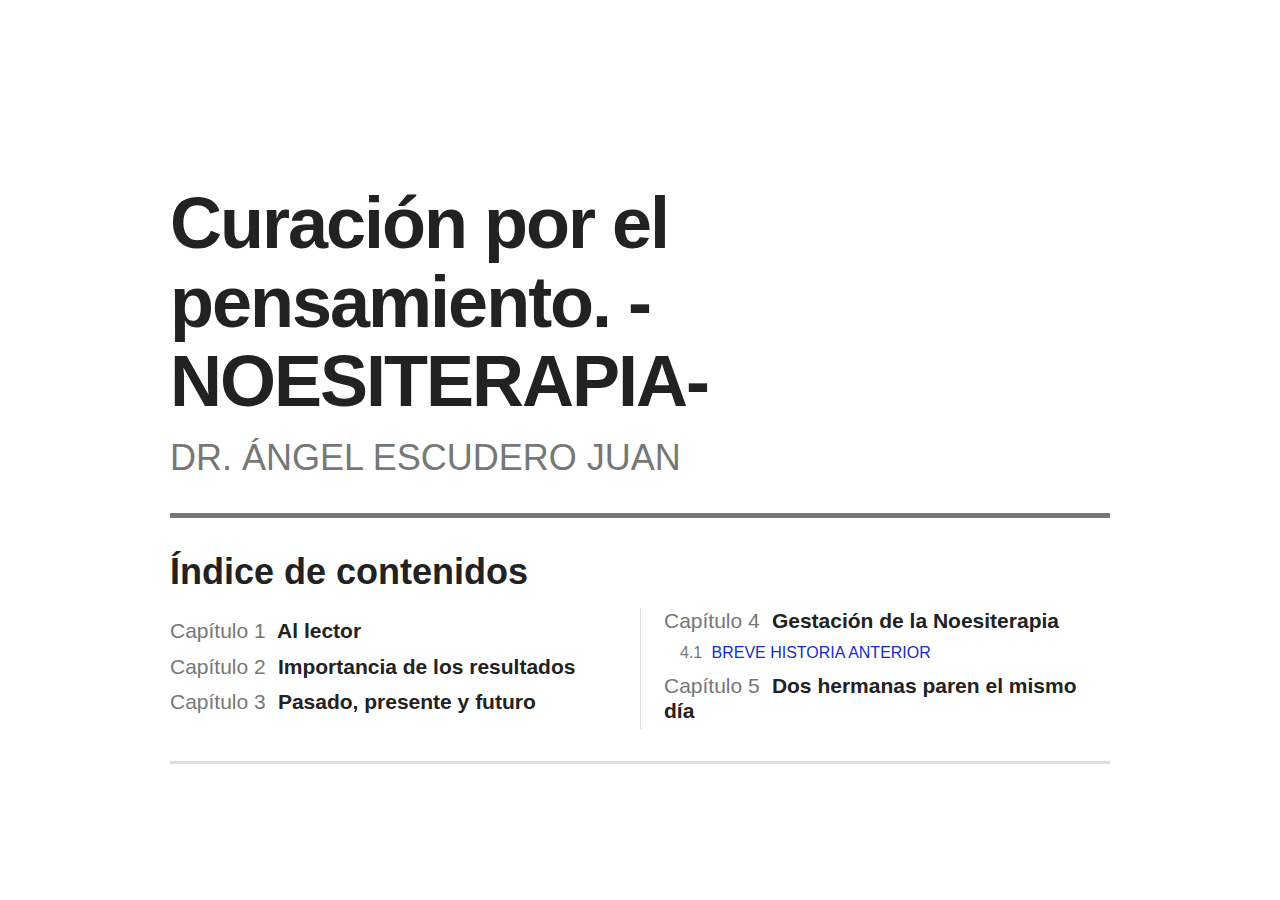
<file: index.html>
<!doctype html>
<html lang="es">
<head>
    <meta http-equiv="Content-Type" content="text/html; charset=utf-8">
    <meta name="author" content="DR. ÁNGEL ESCUDERO JUAN" />
    <meta name="date" content="30/01/2019"/>
    <meta name="generator" content="easybook 4.8"/>

    <title>  Curación por el pensamiento. -NOESITERAPIA-</title>

    <link rel="stylesheet" href="./css/easybook.css" />

</head>

<body class="index"><div class="container">

<div class="item item:cover">
    <h1>Curación por el pensamiento. -NOESITERAPIA-</h1>
    <h2>DR. ÁNGEL ESCUDERO JUAN</h2>
</div>

<div class="item item:toc">

<h1>Índice de contenidos</h1>

<ul>
            
                                            <li class="chapter level-1">
                    <span>Capítulo 1</span>
                                        <a href="./capitulo-1.html">Al lector</a>
                                    </li>
                        
        
                                            <li class="chapter level-1">
                    <span>Capítulo 2</span>
                                        <a href="./capitulo-2.html">Importancia de los resultados</a>
                                    </li>
                        
        
                                            <li class="chapter level-1">
                    <span>Capítulo 3</span>
                                        <a href="./capitulo-3.html">Pasado, presente y futuro</a>
                                    </li>
                        
        
                                            <li class="chapter level-1">
                    <span>Capítulo 4</span>
                                        <a href="./capitulo-4.html">Gestación de la Noesiterapia</a>
                                    </li>
                                                <li class="chapter level-2">
                    <span>4.1</span>
                                        <a href="./capitulo-4.html#breve-historia-anterior">BREVE HISTORIA ANTERIOR</a>
                                    </li>
                        
        
                                            <li class="chapter level-1">
                    <span>Capítulo 5</span>
                                        <a href="./capitulo-5.html">Dos hermanas paren el mismo día</a>
                                    </li>
                        
    </ul>

</div>



</div></body>
</html>
</file>
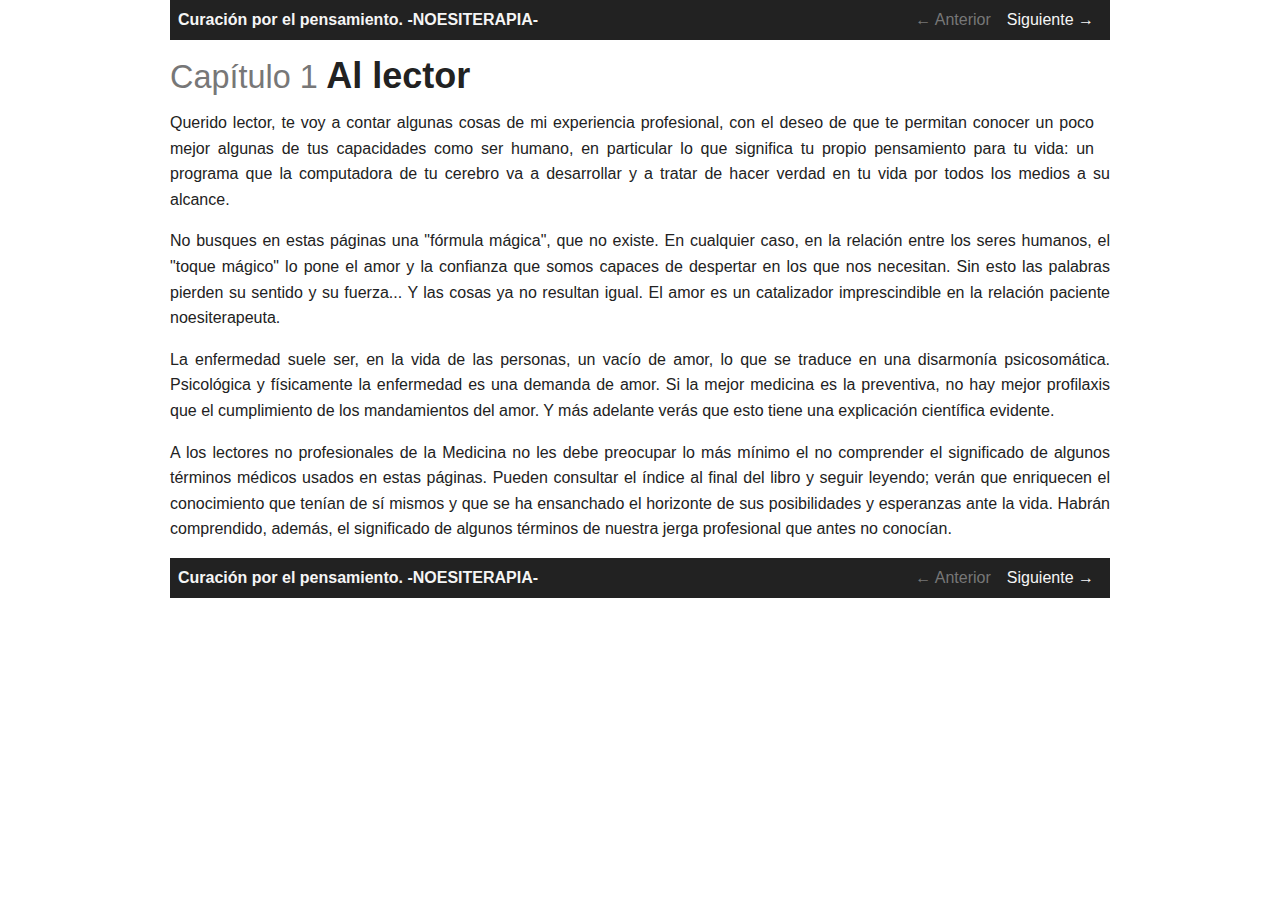
<file: capitulo-1.html>
<!doctype html>
<html lang="es">
<head>
    <meta http-equiv="Content-Type" content="text/html; charset=utf-8">
    <meta name="author" content="DR. ÁNGEL ESCUDERO JUAN" />
    <meta name="date" content="30/01/2019"/>
    <meta name="generator" content="easybook 4.8"/>

    <title>Al lector | Curación por el pensamiento. -NOESITERAPIA-</title>

    <link rel="stylesheet" href="./css/easybook.css" />

</head>

<body class="item item:chapter"><div class="container">


<ul class="chunk_nav">
    <li class="index"><a href="./index.html">Curación por el pensamiento. -NOESITERAPIA-</a></li>

    <li class="nav">
        <div class="previous">
                            <span>&larr;</span> Anterior
                    </div>

        <div class="next">
                            <a href="./capitulo-2.html">Siguiente <span>&rarr;</span></a>
                    </div>
    </li>
</ul>


<h1 id="capitulo-1"><span>Capítulo 1</span> Al lector</h1>

<ul id="chunk_toc">
            <li class="level-1">
            <span></span>
            <a href="#al-lector">Al lector</a>
        </li>
    </ul>

<p>Querido lector, te voy a contar algunas cosas de mi experiencia
profesional, con el deseo de que te permitan conocer un poco mejor
algunas de tus capacidades como ser humano, en particular lo que
significa tu propio pensamiento para tu vida: un programa que la
computadora de tu cerebro va a desarrollar y a tratar de hacer verdad
en tu vida por todos los medios a su alcance.</p>

<p>No busques en estas páginas una "fórmula mágica", que no existe. En
cualquier caso, en la relación entre los seres humanos, el "toque
mágico" lo pone el amor y la confianza que somos capaces de
despertar en los que nos necesitan. Sin esto las palabras pierden su
sentido y su fuerza... Y las cosas ya no resultan igual.
El amor es un catalizador imprescindible en la relación paciente
noesiterapeuta.</p>

<p>La enfermedad suele ser, en la vida de las personas, un vacío de
amor, lo que se traduce en una disarmonía psicosomática.
Psicológica y físicamente la enfermedad es una demanda de amor.
Si la mejor medicina es la preventiva, no hay mejor profilaxis que el
cumplimiento de los mandamientos del amor. Y más adelante verás
que esto tiene una explicación científica evidente.</p>

<p>A los lectores no profesionales de la Medicina no les debe preocupar lo
más mínimo el no comprender el significado de algunos términos
médicos usados en estas páginas. Pueden consultar el índice al final del
libro y seguir leyendo; verán que enriquecen el conocimiento que
tenían de sí mismos y que se ha ensanchado el horizonte de sus
posibilidades y esperanzas ante la vida. Habrán comprendido, además,
el significado de algunos términos de nuestra jerga profesional que
antes no conocían.</p>


<ul class="chunk_nav">
    <li class="index"><a href="./index.html">Curación por el pensamiento. -NOESITERAPIA-</a></li>

    <li class="nav">
        <div class="previous">
                            <span>&larr;</span> Anterior
                    </div>

        <div class="next">
                            <a href="./capitulo-2.html">Siguiente <span>&rarr;</span></a>
                    </div>
    </li>
</ul>


</div></body>
</html>
</file>
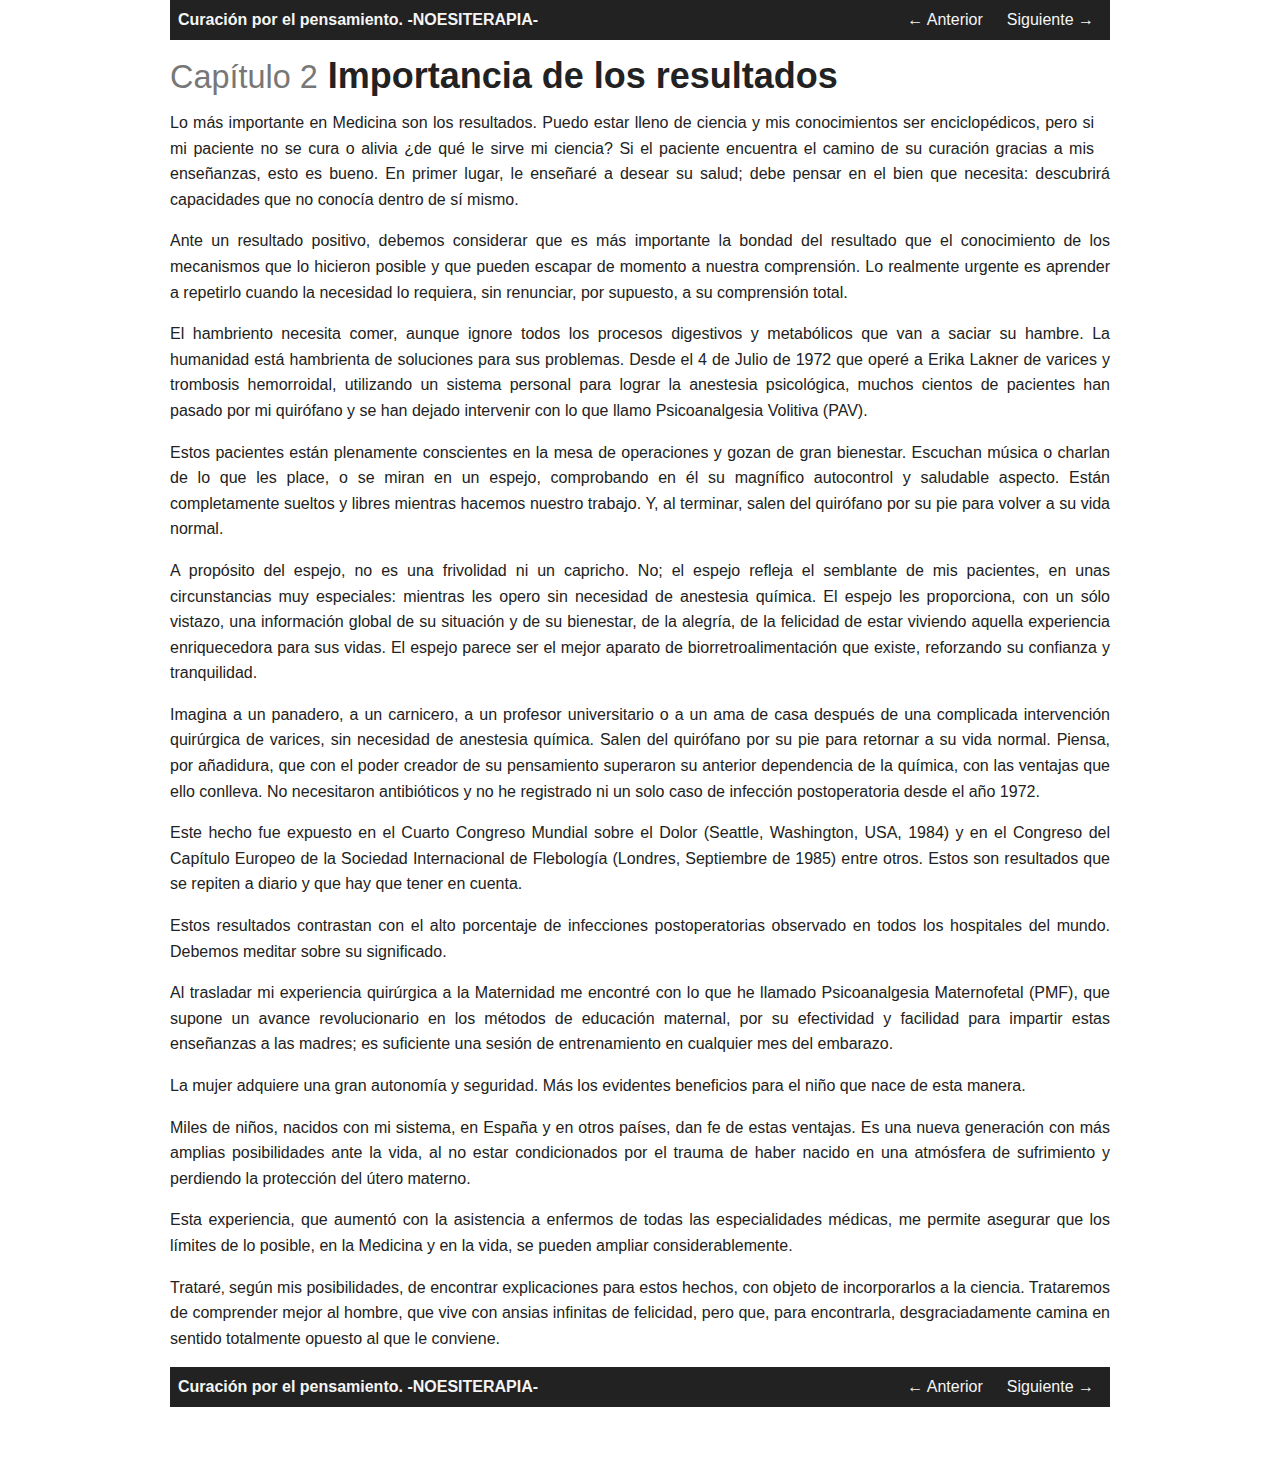
<file: capitulo-2.html>
<!doctype html>
<html lang="es">
<head>
    <meta http-equiv="Content-Type" content="text/html; charset=utf-8">
    <meta name="author" content="DR. ÁNGEL ESCUDERO JUAN" />
    <meta name="date" content="30/01/2019"/>
    <meta name="generator" content="easybook 4.8"/>

    <title>Importancia de los resultados | Curación por el pensamiento. -NOESITERAPIA-</title>

    <link rel="stylesheet" href="./css/easybook.css" />

</head>

<body class="item item:chapter"><div class="container">


<ul class="chunk_nav">
    <li class="index"><a href="./index.html">Curación por el pensamiento. -NOESITERAPIA-</a></li>

    <li class="nav">
        <div class="previous">
                            <a href="./capitulo-1.html"><span>&larr;</span> Anterior</a>
                    </div>

        <div class="next">
                            <a href="./capitulo-3.html">Siguiente <span>&rarr;</span></a>
                    </div>
    </li>
</ul>


<h1 id="capitulo-2"><span>Capítulo 2</span> Importancia de los resultados</h1>

<ul id="chunk_toc">
            <li class="level-1">
            <span></span>
            <a href="#importancia-de-los-resultados">Importancia de los resultados</a>
        </li>
    </ul>

<p>Lo más importante en Medicina son los resultados. Puedo estar lleno
de ciencia y mis conocimientos ser enciclopédicos, pero si mi paciente
no se cura o alivia ¿de qué le sirve mi ciencia?
Si el paciente encuentra el camino de su curación gracias a mis
enseñanzas, esto es bueno.
En primer lugar, le enseñaré a desear su salud; debe pensar en el bien
que necesita: descubrirá capacidades que no conocía dentro de sí
mismo.</p>

<p>Ante un resultado positivo, debemos considerar que es más importante
la bondad del resultado que el conocimiento de los mecanismos que lo
hicieron posible y que pueden escapar de momento a nuestra
comprensión. Lo realmente urgente es aprender a repetirlo cuando la
necesidad lo requiera, sin renunciar, por supuesto, a su comprensión
total.</p>

<p>El hambriento necesita comer, aunque ignore todos los procesos
digestivos y metabólicos que van a saciar su hambre.
La humanidad está hambrienta de soluciones para sus problemas.
Desde el 4 de Julio de 1972 que operé a Erika Lakner de varices y
trombosis hemorroidal, utilizando un sistema personal para lograr la
anestesia psicológica, muchos cientos de pacientes han pasado por mi
quirófano y se han dejado intervenir con lo que llamo Psicoanalgesia
Volitiva (PAV).</p>

<p>Estos pacientes están plenamente conscientes en la mesa de
operaciones y gozan de gran bienestar. Escuchan música o charlan de
lo que les place, o se miran en un espejo, comprobando en él su
magnífico autocontrol y saludable aspecto. Están completamente
sueltos y libres mientras hacemos nuestro trabajo. Y, al terminar, salen
del quirófano por su pie para volver a su vida normal.</p>

<p>A propósito del espejo, no es una frivolidad ni un capricho. No; el
espejo refleja el semblante de mis pacientes, en unas circunstancias
muy especiales: mientras les opero sin necesidad de anestesia química.
El espejo les proporciona, con un sólo vistazo, una información global
de su situación y de su bienestar, de la alegría, de la felicidad de estar
viviendo aquella experiencia enriquecedora para sus vidas. El espejo
parece ser el mejor aparato de biorretroalimentación que existe,
reforzando su confianza y tranquilidad.</p>

<p>Imagina a un panadero, a un carnicero, a un profesor universitario o a
un ama de casa después de una complicada intervención quirúrgica de
varices, sin necesidad de anestesia química. Salen del quirófano por
su pie para retornar a su vida normal. Piensa, por añadidura, que con
el poder creador de su pensamiento superaron su anterior dependencia
de la química, con las ventajas que ello conlleva. No necesitaron
antibióticos y no he registrado ni un solo caso de infección
postoperatoria desde el año 1972.</p>

<p>Este hecho fue expuesto en el Cuarto Congreso Mundial sobre el
Dolor (Seattle, Washington, USA, 1984) y en el Congreso del
Capítulo Europeo de la Sociedad Internacional de Flebología
(Londres, Septiembre de 1985) entre otros. Estos son resultados que
se repiten a diario y que hay que tener en cuenta.</p>

<p>Estos resultados contrastan con el alto porcentaje de infecciones
postoperatorias observado en todos los hospitales del mundo.
Debemos meditar sobre su significado.</p>

<p>Al trasladar mi experiencia quirúrgica a la Maternidad me encontré
con lo que he llamado Psicoanalgesia Maternofetal (PMF), que
supone un avance revolucionario en los métodos de educación
maternal, por su efectividad y facilidad para impartir estas enseñanzas
a las madres; es suficiente una sesión de entrenamiento en cualquier
mes del embarazo.</p>

<p>La mujer adquiere una gran autonomía y seguridad. Más los evidentes
beneficios para el niño que nace de esta manera.</p>

<p>Miles de niños, nacidos con mi sistema, en España y en otros países,
dan fe de estas ventajas. Es una nueva generación con más amplias
posibilidades ante la vida, al no estar condicionados por el trauma de
haber nacido en una atmósfera de sufrimiento y perdiendo la
protección del útero materno.</p>

<p>Esta experiencia, que aumentó con la asistencia a enfermos de todas
las especialidades médicas, me permite asegurar que los límites de lo
posible, en la Medicina y en la vida, se pueden ampliar
considerablemente.</p>

<p>Trataré‚ según mis posibilidades, de encontrar explicaciones para
estos hechos, con objeto de incorporarlos a la ciencia. Trataremos de
comprender mejor al hombre, que vive con ansias infinitas de
felicidad, pero que, para encontrarla, desgraciadamente camina en
sentido totalmente opuesto al que le conviene.</p>


<ul class="chunk_nav">
    <li class="index"><a href="./index.html">Curación por el pensamiento. -NOESITERAPIA-</a></li>

    <li class="nav">
        <div class="previous">
                            <a href="./capitulo-1.html"><span>&larr;</span> Anterior</a>
                    </div>

        <div class="next">
                            <a href="./capitulo-3.html">Siguiente <span>&rarr;</span></a>
                    </div>
    </li>
</ul>


</div></body>
</html>
</file>
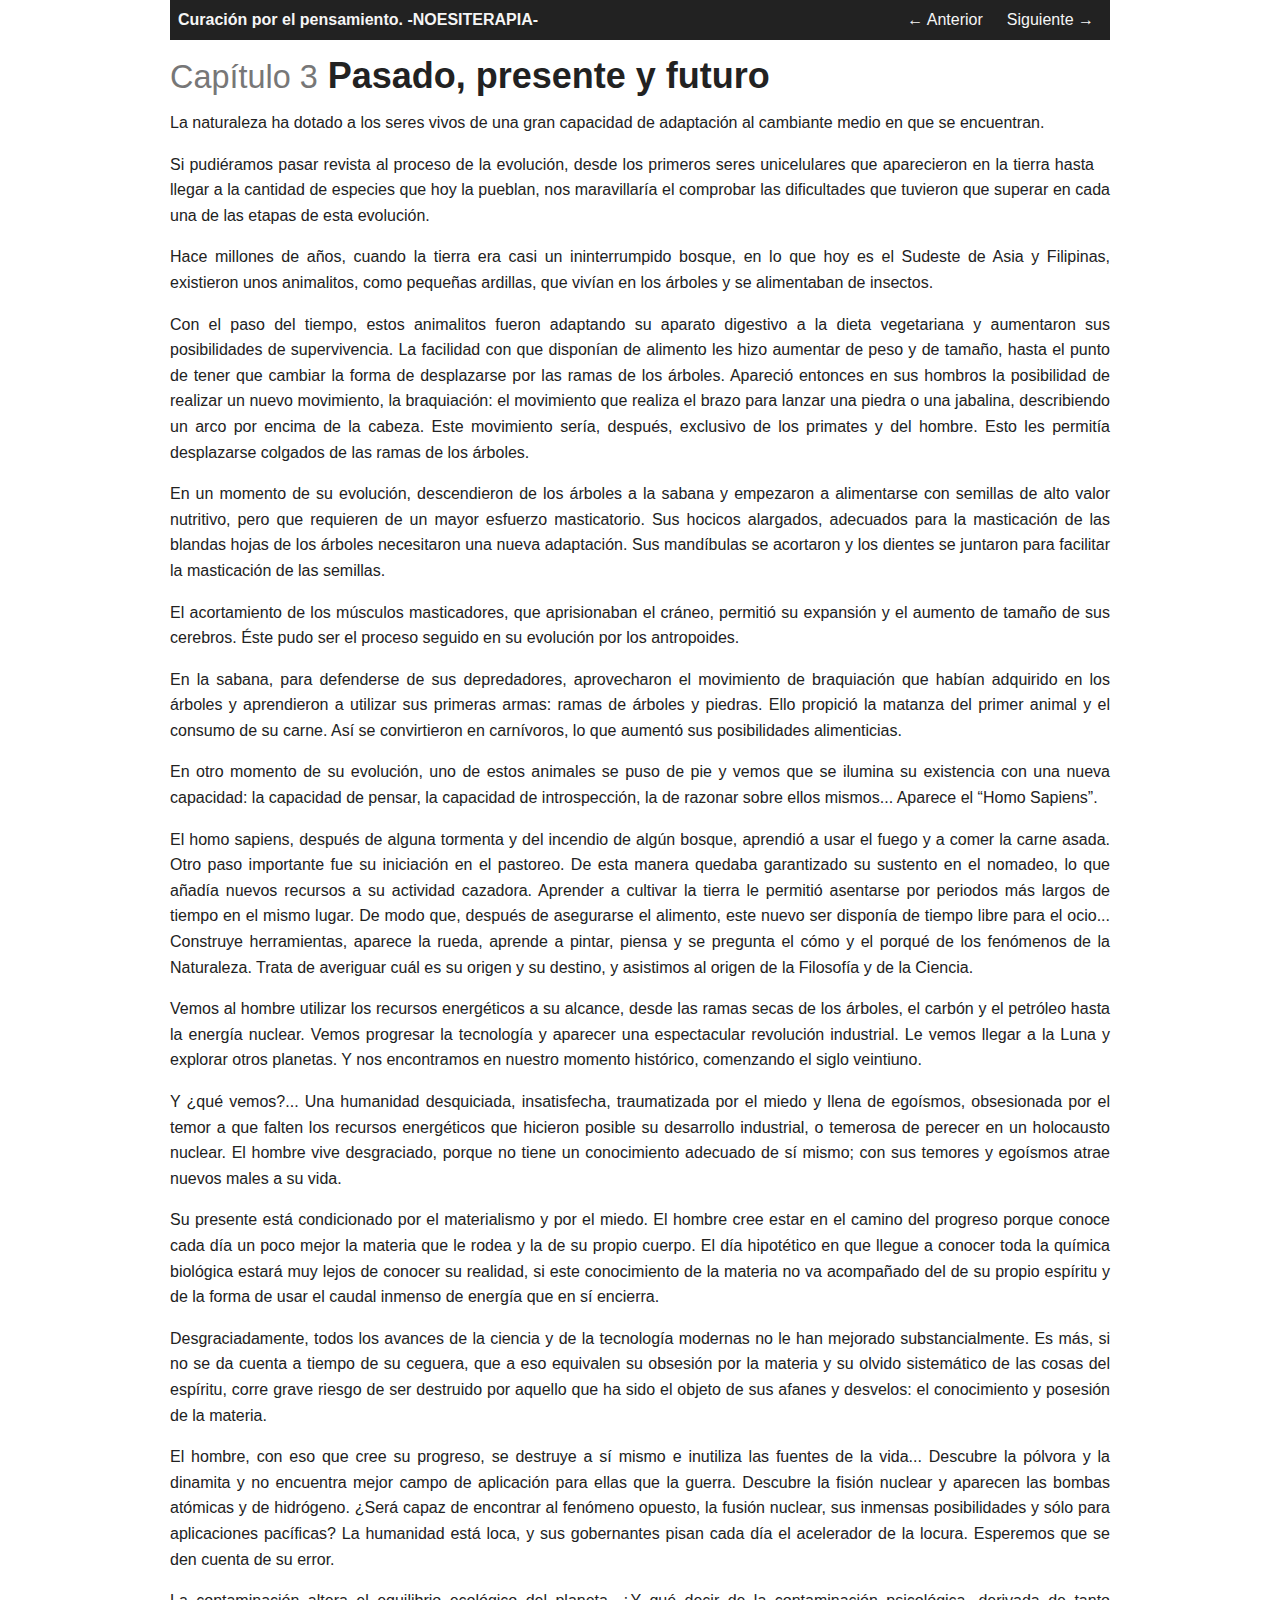
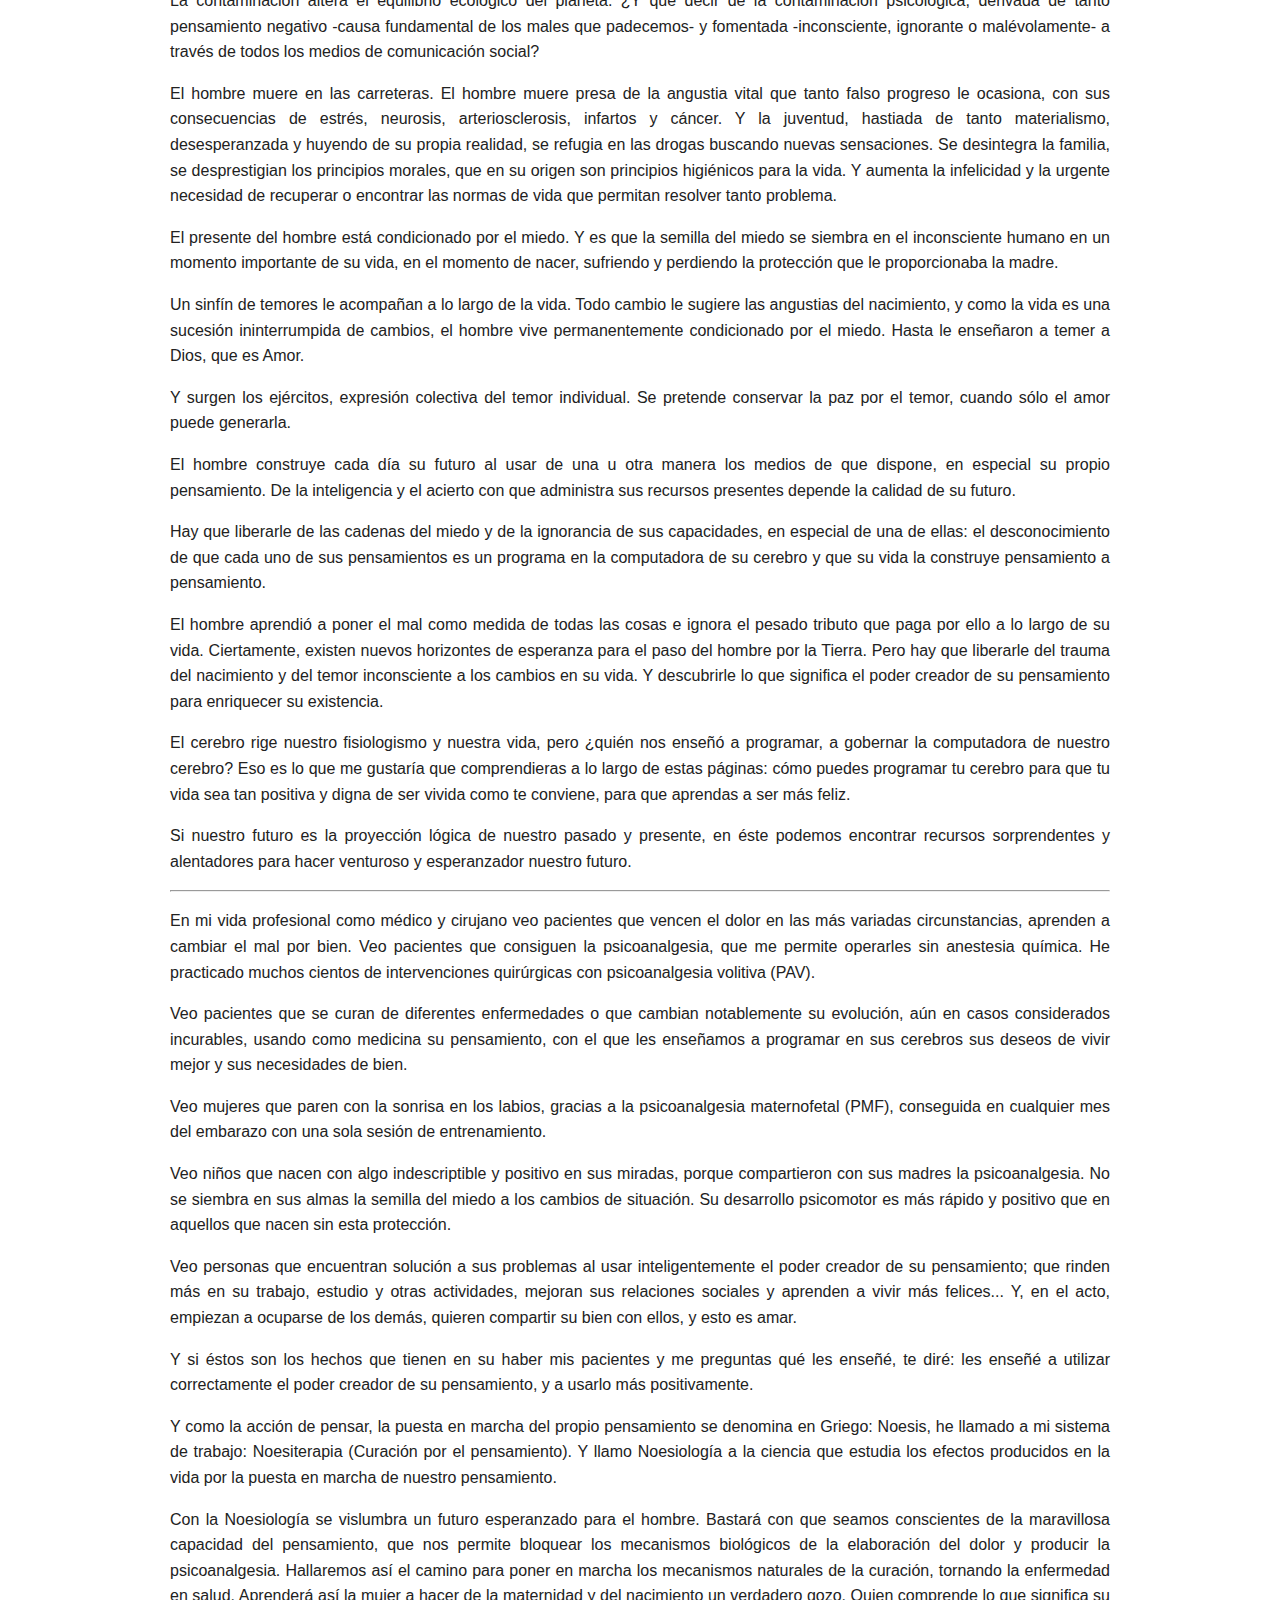
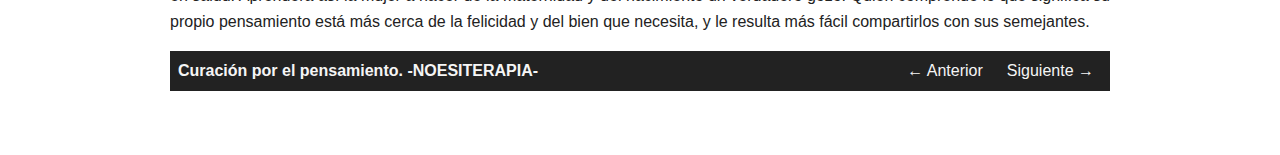
<file: capitulo-3.html>
<!doctype html>
<html lang="es">
<head>
    <meta http-equiv="Content-Type" content="text/html; charset=utf-8">
    <meta name="author" content="DR. ÁNGEL ESCUDERO JUAN" />
    <meta name="date" content="30/01/2019"/>
    <meta name="generator" content="easybook 4.8"/>

    <title>Pasado, presente y futuro | Curación por el pensamiento. -NOESITERAPIA-</title>

    <link rel="stylesheet" href="./css/easybook.css" />

</head>

<body class="item item:chapter"><div class="container">


<ul class="chunk_nav">
    <li class="index"><a href="./index.html">Curación por el pensamiento. -NOESITERAPIA-</a></li>

    <li class="nav">
        <div class="previous">
                            <a href="./capitulo-2.html"><span>&larr;</span> Anterior</a>
                    </div>

        <div class="next">
                            <a href="./capitulo-4.html">Siguiente <span>&rarr;</span></a>
                    </div>
    </li>
</ul>


<h1 id="capitulo-3"><span>Capítulo 3</span> Pasado, presente y futuro</h1>

<ul id="chunk_toc">
            <li class="level-1">
            <span></span>
            <a href="#pasado-presente-y-futuro">Pasado, presente y futuro</a>
        </li>
    </ul>

<p>La naturaleza ha dotado a los seres vivos de una gran capacidad de
adaptación al cambiante medio en que se encuentran.</p>

<p>Si pudiéramos pasar revista al proceso de la evolución, desde los
primeros seres unicelulares que aparecieron en la tierra hasta llegar
a la cantidad de especies que hoy la pueblan, nos maravillaría el
comprobar las dificultades que tuvieron que superar en cada una de
las etapas de esta evolución.</p>

<p>Hace millones de años, cuando la tierra era casi un ininterrumpido
bosque, en lo que hoy es el Sudeste de Asia y Filipinas, existieron
unos animalitos, como pequeñas ardillas, que vivían en los árboles
y se alimentaban de insectos.</p>

<p>Con el paso del tiempo, estos animalitos fueron adaptando su
aparato digestivo a la dieta vegetariana y aumentaron sus
posibilidades de supervivencia. La facilidad con que disponían de
alimento les hizo aumentar de peso y de tamaño, hasta el punto de
tener que cambiar la forma de desplazarse por las ramas de los
árboles. Apareció entonces en sus hombros la posibilidad de
realizar un nuevo movimiento, la braquiación: el movimiento que
realiza el brazo para lanzar una piedra o una jabalina, describiendo
un arco por encima de la cabeza. Este movimiento sería, después,
exclusivo de los primates y del hombre. Esto les permitía
desplazarse colgados de las ramas de los árboles.</p>

<p>En un momento de su evolución, descendieron de los árboles a la
sabana y empezaron a alimentarse con semillas de alto valor
nutritivo, pero que requieren de un mayor esfuerzo masticatorio. Sus
hocicos alargados, adecuados para la masticación de las blandas
hojas de los árboles necesitaron una nueva adaptación. Sus
mandíbulas se acortaron y los dientes se juntaron para facilitar la
masticación de las semillas.</p>

<p>El acortamiento de los músculos masticadores, que aprisionaban el
cráneo, permitió su expansión y el aumento de tamaño de sus
cerebros. Éste pudo ser el proceso seguido en su evolución por los
antropoides.</p>

<p>En la sabana, para defenderse de sus depredadores, aprovecharon el
movimiento de braquiación que habían adquirido en los árboles y
aprendieron a utilizar sus primeras armas: ramas de árboles y piedras.
Ello propició la matanza del primer animal y el consumo de su carne.
Así se convirtieron en carnívoros, lo que aumentó sus posibilidades
alimenticias.</p>

<p>En otro momento de su evolución, uno de estos animales se puso de
pie y vemos que se ilumina su existencia con una nueva capacidad: la
capacidad de pensar, la capacidad de introspección, la de razonar
sobre ellos mismos... Aparece el “Homo Sapiens”.</p>

<p>El homo sapiens, después de alguna tormenta y del incendio de algún
bosque, aprendió a usar el fuego y a comer la carne asada.
Otro paso importante fue su iniciación en el pastoreo. De esta manera
quedaba garantizado su sustento en el nomadeo, lo que añadía nuevos
recursos a su actividad cazadora. Aprender a cultivar la tierra le
permitió asentarse por periodos más largos de tiempo en el mismo
lugar. De modo que, después de asegurarse el alimento, este nuevo ser
disponía de tiempo libre para el ocio... Construye herramientas,
aparece la rueda, aprende a pintar, piensa y se pregunta el cómo y el
porqué de los fenómenos de la Naturaleza. Trata de averiguar cuál es
su origen y su destino, y asistimos al origen de la Filosofía y de la
Ciencia.</p>

<p>Vemos al hombre utilizar los recursos energéticos a su alcance, desde
las ramas secas de los árboles, el carbón y el petróleo hasta la energía
nuclear. Vemos progresar la tecnología y aparecer una espectacular
revolución industrial. Le vemos llegar a la Luna y explorar otros
planetas. Y nos encontramos en nuestro momento histórico,
comenzando el siglo veintiuno.</p>

<p>Y ¿qué vemos?... Una humanidad desquiciada, insatisfecha,
traumatizada por el miedo y llena de egoísmos, obsesionada por el
temor a que falten los recursos energéticos que hicieron posible su
desarrollo industrial, o temerosa de perecer en un holocausto nuclear.
El hombre vive desgraciado, porque no tiene un conocimiento
adecuado de sí mismo; con sus temores y egoísmos atrae nuevos
males a su vida.</p>

<p>Su presente está condicionado por el materialismo y por el miedo.
El hombre cree estar en el camino del progreso porque conoce cada
día un poco mejor la materia que le rodea y la de su propio cuerpo.
El día hipotético en que llegue a conocer toda la química biológica
estará muy lejos de conocer su realidad, si este conocimiento de la
materia no va acompañado del de su propio espíritu y de la forma de
usar el caudal inmenso de energía que en sí encierra.</p>

<p>Desgraciadamente, todos los avances de la ciencia y de la tecnología
modernas no le han mejorado substancialmente. Es más, si no se da
cuenta a tiempo de su ceguera, que a eso equivalen su obsesión por la
materia y su olvido sistemático de las cosas del espíritu, corre grave
riesgo de ser destruido por aquello que ha sido el objeto de sus afanes
y desvelos: el conocimiento y posesión de la materia.</p>

<p>El hombre, con eso que cree su progreso, se destruye a sí mismo e
inutiliza las fuentes de la vida... Descubre la pólvora y la dinamita y
no encuentra mejor campo de aplicación para ellas que la guerra.
Descubre la fisión nuclear y aparecen las bombas atómicas y de
hidrógeno. ¿Será capaz de encontrar al fenómeno opuesto, la fusión
nuclear, sus inmensas posibilidades y sólo para aplicaciones pacíficas?
La humanidad está loca, y sus gobernantes pisan cada día el
acelerador de la locura. Esperemos que se den cuenta de su error.</p>

<p>La contaminación altera el equilibrio ecológico del planeta. ¿Y qué
decir de la contaminación psicológica, derivada de tanto pensamiento
negativo -causa fundamental de los males que padecemos- y
fomentada -inconsciente, ignorante o malévolamente- a través de
todos los medios de comunicación social?</p>

<p>El hombre muere en las carreteras. El hombre muere presa de la
angustia vital que tanto falso progreso le ocasiona, con sus
consecuencias de estrés, neurosis, arteriosclerosis, infartos y cáncer.
Y la juventud, hastiada de tanto materialismo, desesperanzada y
huyendo de su propia realidad, se refugia en las drogas buscando
nuevas sensaciones. Se desintegra la familia, se desprestigian los
principios morales, que en su origen son principios higiénicos para la
vida. Y aumenta la infelicidad y la urgente necesidad de recuperar o
encontrar las normas de vida que permitan resolver tanto problema.</p>

<p>El presente del hombre está condicionado por el miedo. Y es que la
semilla del miedo se siembra en el inconsciente humano en un
momento importante de su vida, en el momento de nacer, sufriendo y
perdiendo la protección que le proporcionaba la madre.</p>

<p>Un sinfín de temores le acompañan a lo largo de la vida. Todo cambio
le sugiere las angustias del nacimiento, y como la vida es una sucesión
ininterrumpida de cambios, el hombre vive permanentemente
condicionado por el miedo. Hasta le enseñaron a temer a Dios, que es
Amor.</p>

<p>Y surgen los ejércitos, expresión colectiva del temor individual. Se
pretende conservar la paz por el temor, cuando sólo el amor
puede generarla.</p>

<p>El hombre construye cada día su futuro al usar de una u otra manera
los medios de que dispone, en especial su propio pensamiento. De la
inteligencia y el acierto con que administra sus recursos presentes
depende la calidad de su futuro.</p>

<p>Hay que liberarle de las cadenas del miedo y de la ignorancia de sus
capacidades, en especial de una de ellas: el desconocimiento de que
cada uno de sus pensamientos es un programa en la computadora
de su cerebro y que su vida la construye pensamiento a
pensamiento.</p>

<p>El hombre aprendió a poner el mal como medida de todas las cosas e
ignora el pesado tributo que paga por ello a lo largo de su vida.
Ciertamente, existen nuevos horizontes de esperanza para el paso del
hombre por la Tierra. Pero hay que liberarle del trauma del nacimiento
y del temor inconsciente a los cambios en su vida. Y descubrirle lo
que significa el poder creador de su pensamiento para enriquecer su
existencia.</p>

<p>El cerebro rige nuestro fisiologismo y nuestra vida, pero ¿quién nos
enseñó a programar, a gobernar la computadora de nuestro cerebro?
Eso es lo que me gustaría que comprendieras a lo largo de estas
páginas: cómo puedes programar tu cerebro para que tu vida sea tan
positiva y digna de ser vivida como te conviene, para que aprendas a
ser más feliz.</p>

<p>Si nuestro futuro es la proyección lógica de nuestro pasado y presente,
en éste podemos encontrar recursos sorprendentes y alentadores para
hacer venturoso y esperanzador nuestro futuro.</p>

<hr />

<p>En mi vida profesional como médico y cirujano veo pacientes que
vencen el dolor en las más variadas circunstancias, aprenden a
cambiar el mal por bien.
Veo pacientes que consiguen la psicoanalgesia, que me permite
operarles sin anestesia química.
He practicado muchos cientos de intervenciones quirúrgicas con
psicoanalgesia volitiva (PAV).</p>

<p>Veo pacientes que se curan de diferentes enfermedades o que cambian
notablemente su evolución, aún en casos considerados incurables,
usando como medicina su pensamiento, con el que les enseñamos a
programar en sus cerebros sus deseos de vivir mejor y sus necesidades
de bien.</p>

<p>Veo mujeres que paren con la sonrisa en los labios, gracias a la
psicoanalgesia maternofetal (PMF), conseguida en cualquier mes del
embarazo con una sola sesión de entrenamiento.</p>

<p>Veo niños que nacen con algo indescriptible y positivo en sus miradas,
porque compartieron con sus madres la psicoanalgesia. No se
siembra en sus almas la semilla del miedo a los cambios de situación.
Su desarrollo psicomotor es más rápido y positivo que en aquellos que
nacen sin esta protección.</p>

<p>Veo personas que encuentran solución a sus problemas al usar
inteligentemente el poder creador de su pensamiento; que rinden más
en su trabajo, estudio y otras actividades, mejoran sus relaciones
sociales y aprenden a vivir más felices... Y, en el acto, empiezan a
ocuparse de los demás, quieren compartir su bien con ellos, y esto es
amar.</p>

<p>Y si éstos son los hechos que tienen en su haber mis pacientes y me
preguntas qué les enseñé, te diré: les enseñé a utilizar correctamente
el poder creador de su pensamiento, y a usarlo más positivamente.</p>

<p>Y como la acción de pensar, la puesta en marcha del propio
pensamiento se denomina en Griego: Noesis, he llamado a mi sistema
de trabajo: Noesiterapia (Curación por el pensamiento). Y llamo
Noesiología a la ciencia que estudia los efectos producidos en la vida
por la puesta en marcha de nuestro pensamiento.</p>

<p>Con la Noesiología se vislumbra un futuro esperanzado para el
hombre. Bastará con que seamos conscientes de la maravillosa
capacidad del pensamiento, que nos permite bloquear los mecanismos
biológicos de la elaboración del dolor y producir la psicoanalgesia.
Hallaremos así el camino para poner en marcha los mecanismos
naturales de la curación, tornando la enfermedad en salud. Aprenderá
así la mujer a hacer de la maternidad y del nacimiento un verdadero
gozo. Quien comprende lo que significa su propio pensamiento está
más cerca de la felicidad y del bien que necesita, y le resulta más fácil
compartirlos con sus semejantes.</p>


<ul class="chunk_nav">
    <li class="index"><a href="./index.html">Curación por el pensamiento. -NOESITERAPIA-</a></li>

    <li class="nav">
        <div class="previous">
                            <a href="./capitulo-2.html"><span>&larr;</span> Anterior</a>
                    </div>

        <div class="next">
                            <a href="./capitulo-4.html">Siguiente <span>&rarr;</span></a>
                    </div>
    </li>
</ul>


</div></body>
</html>
</file>
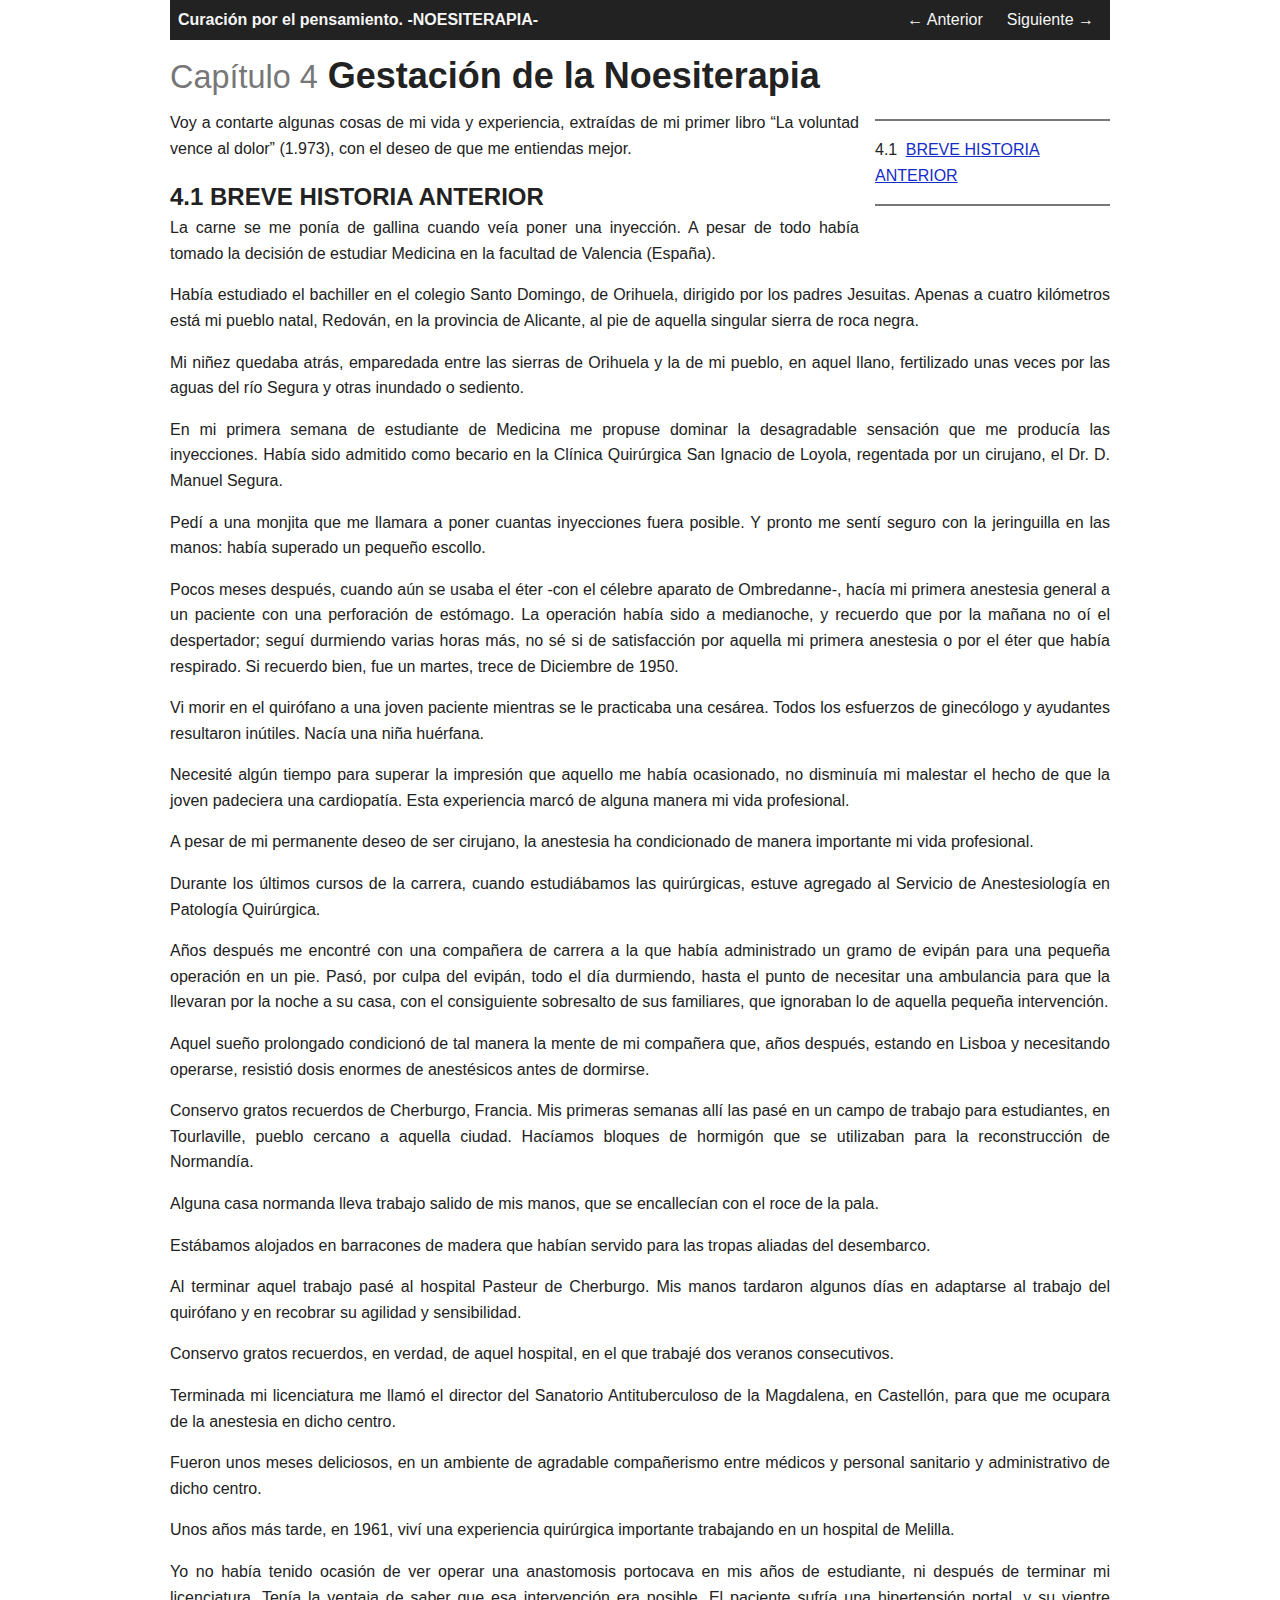
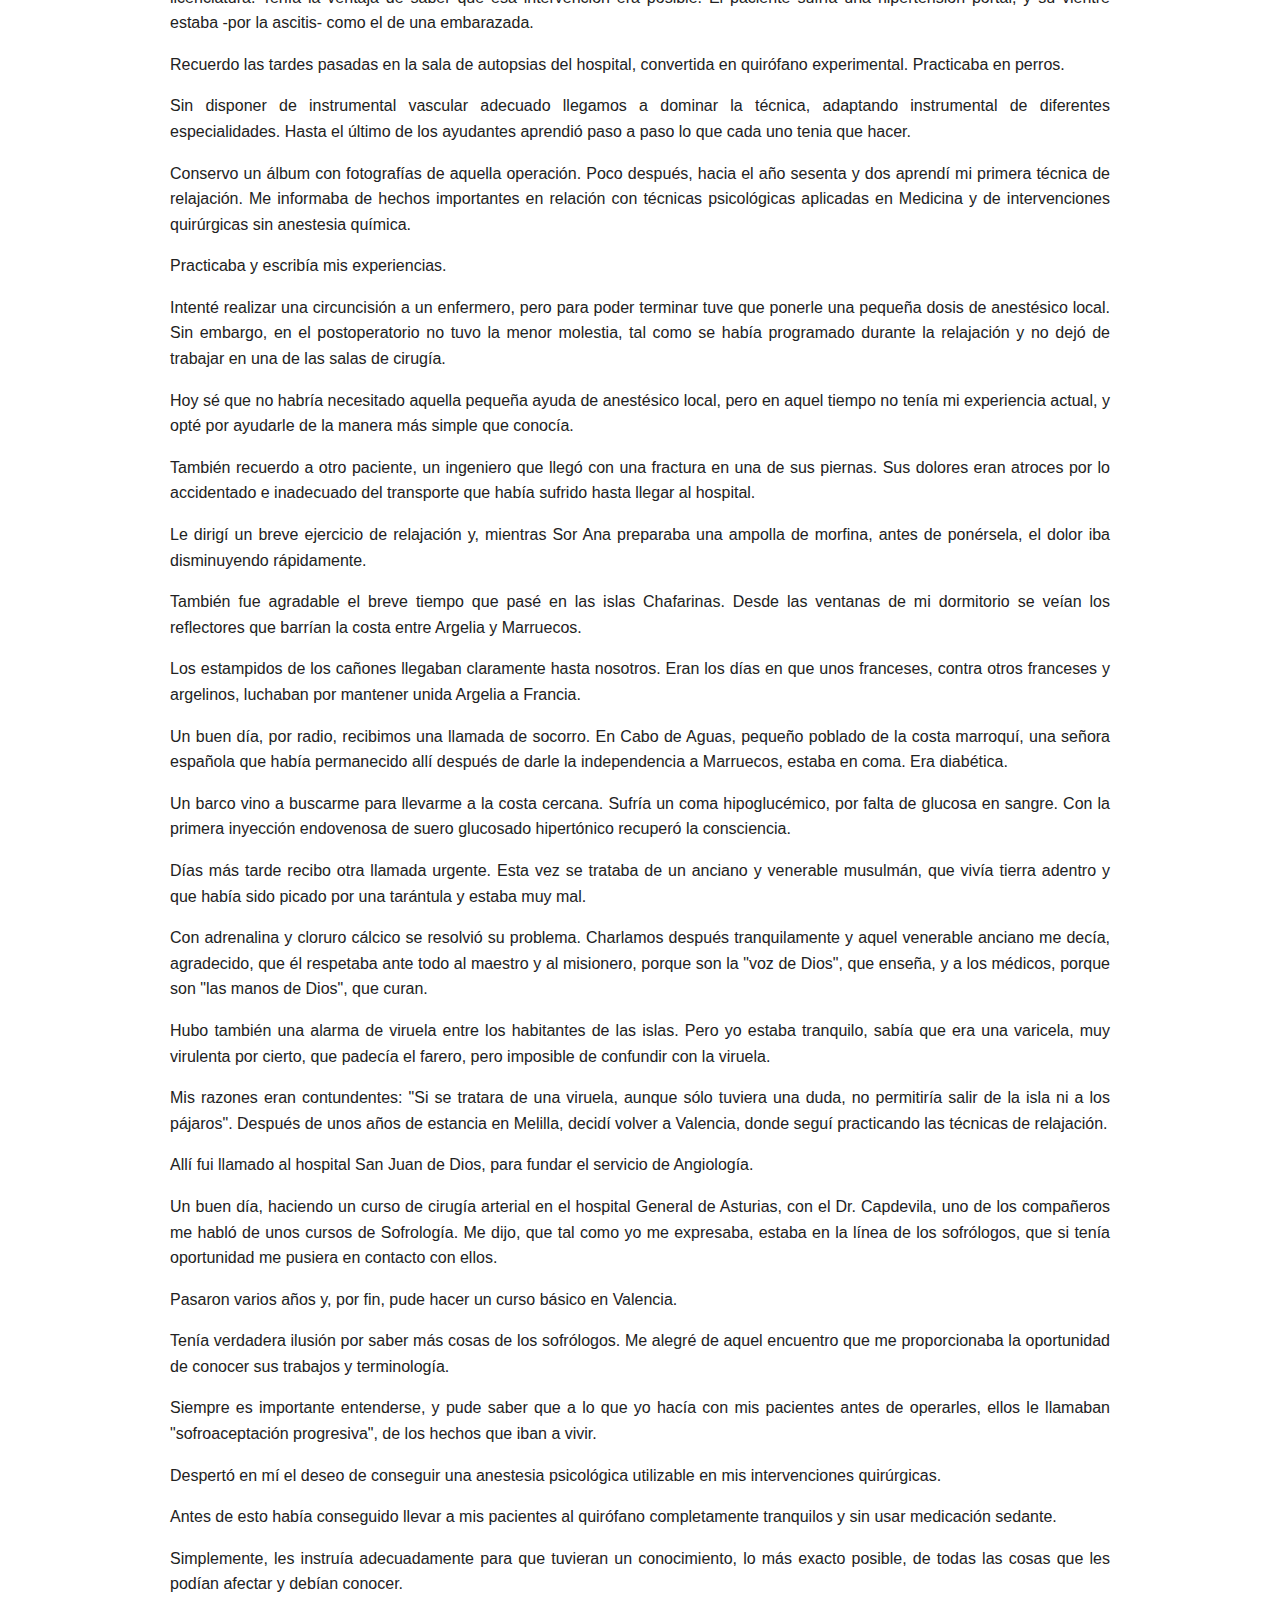
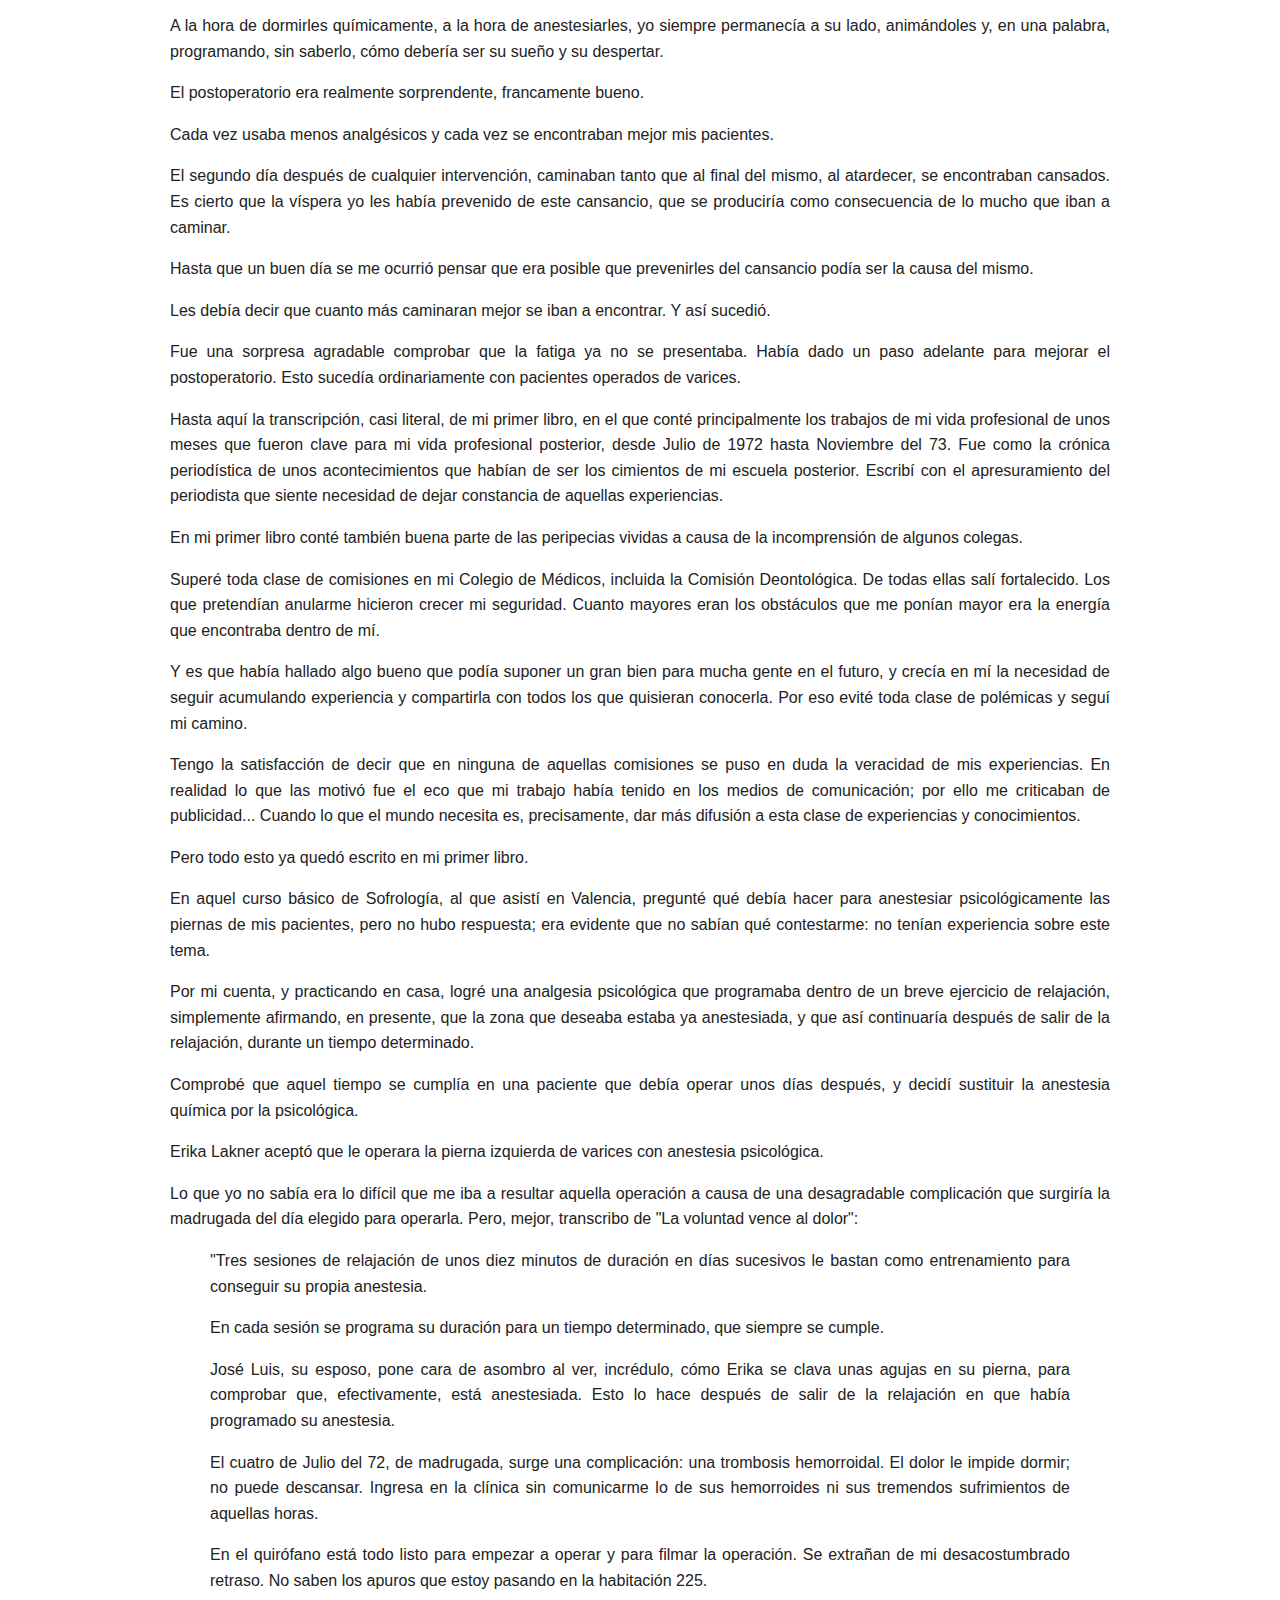
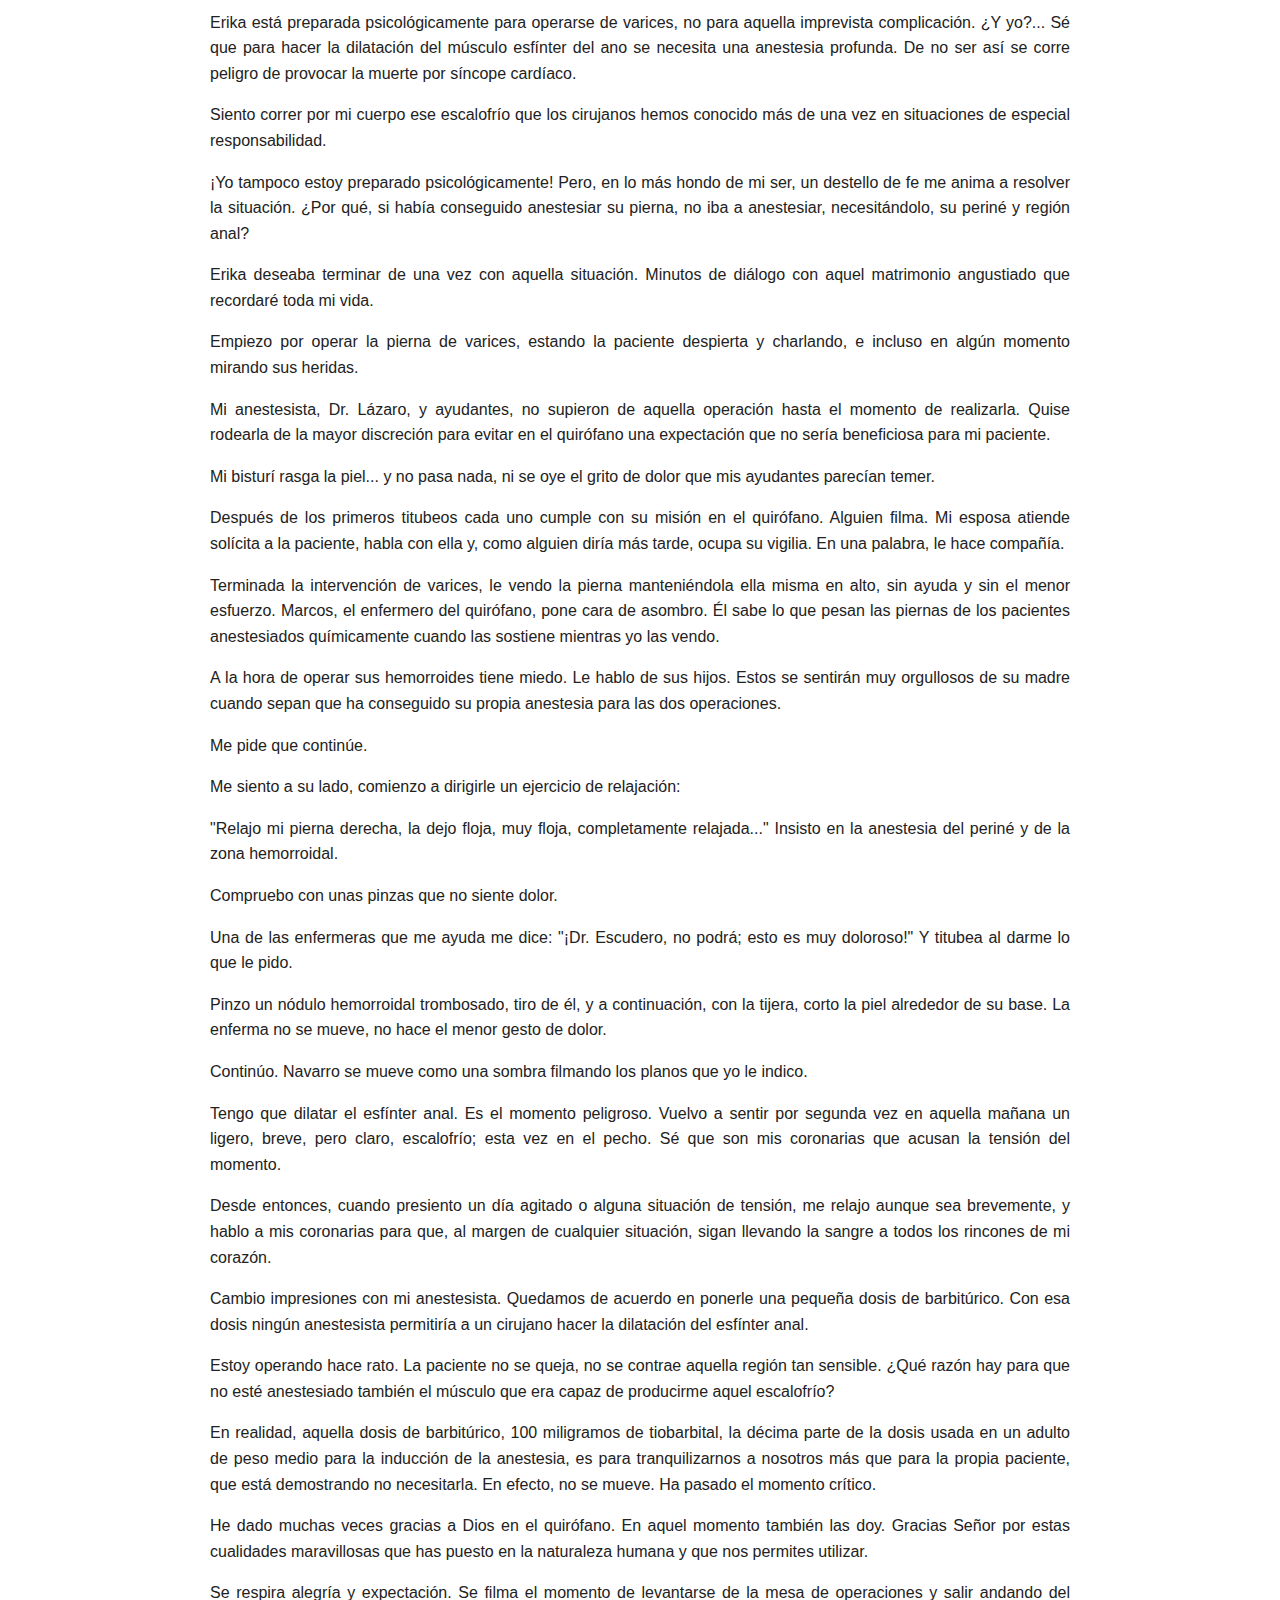
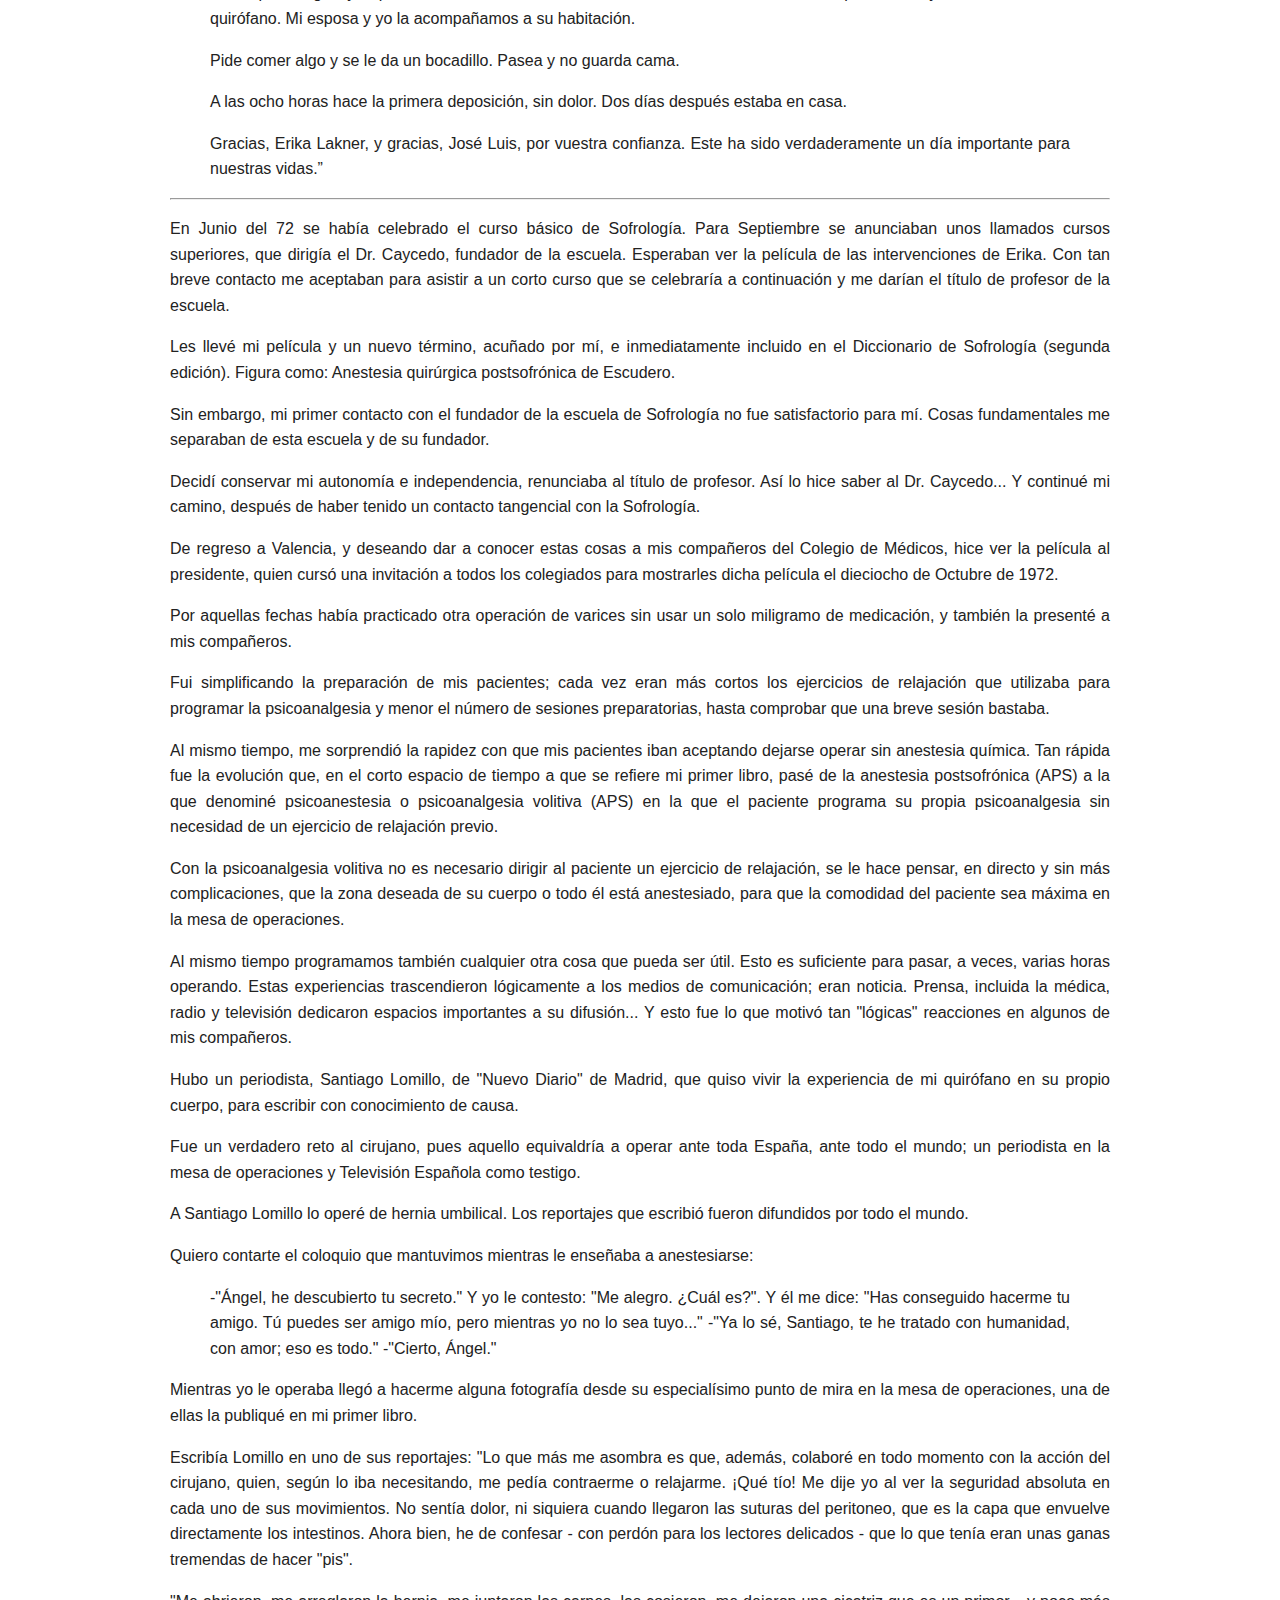
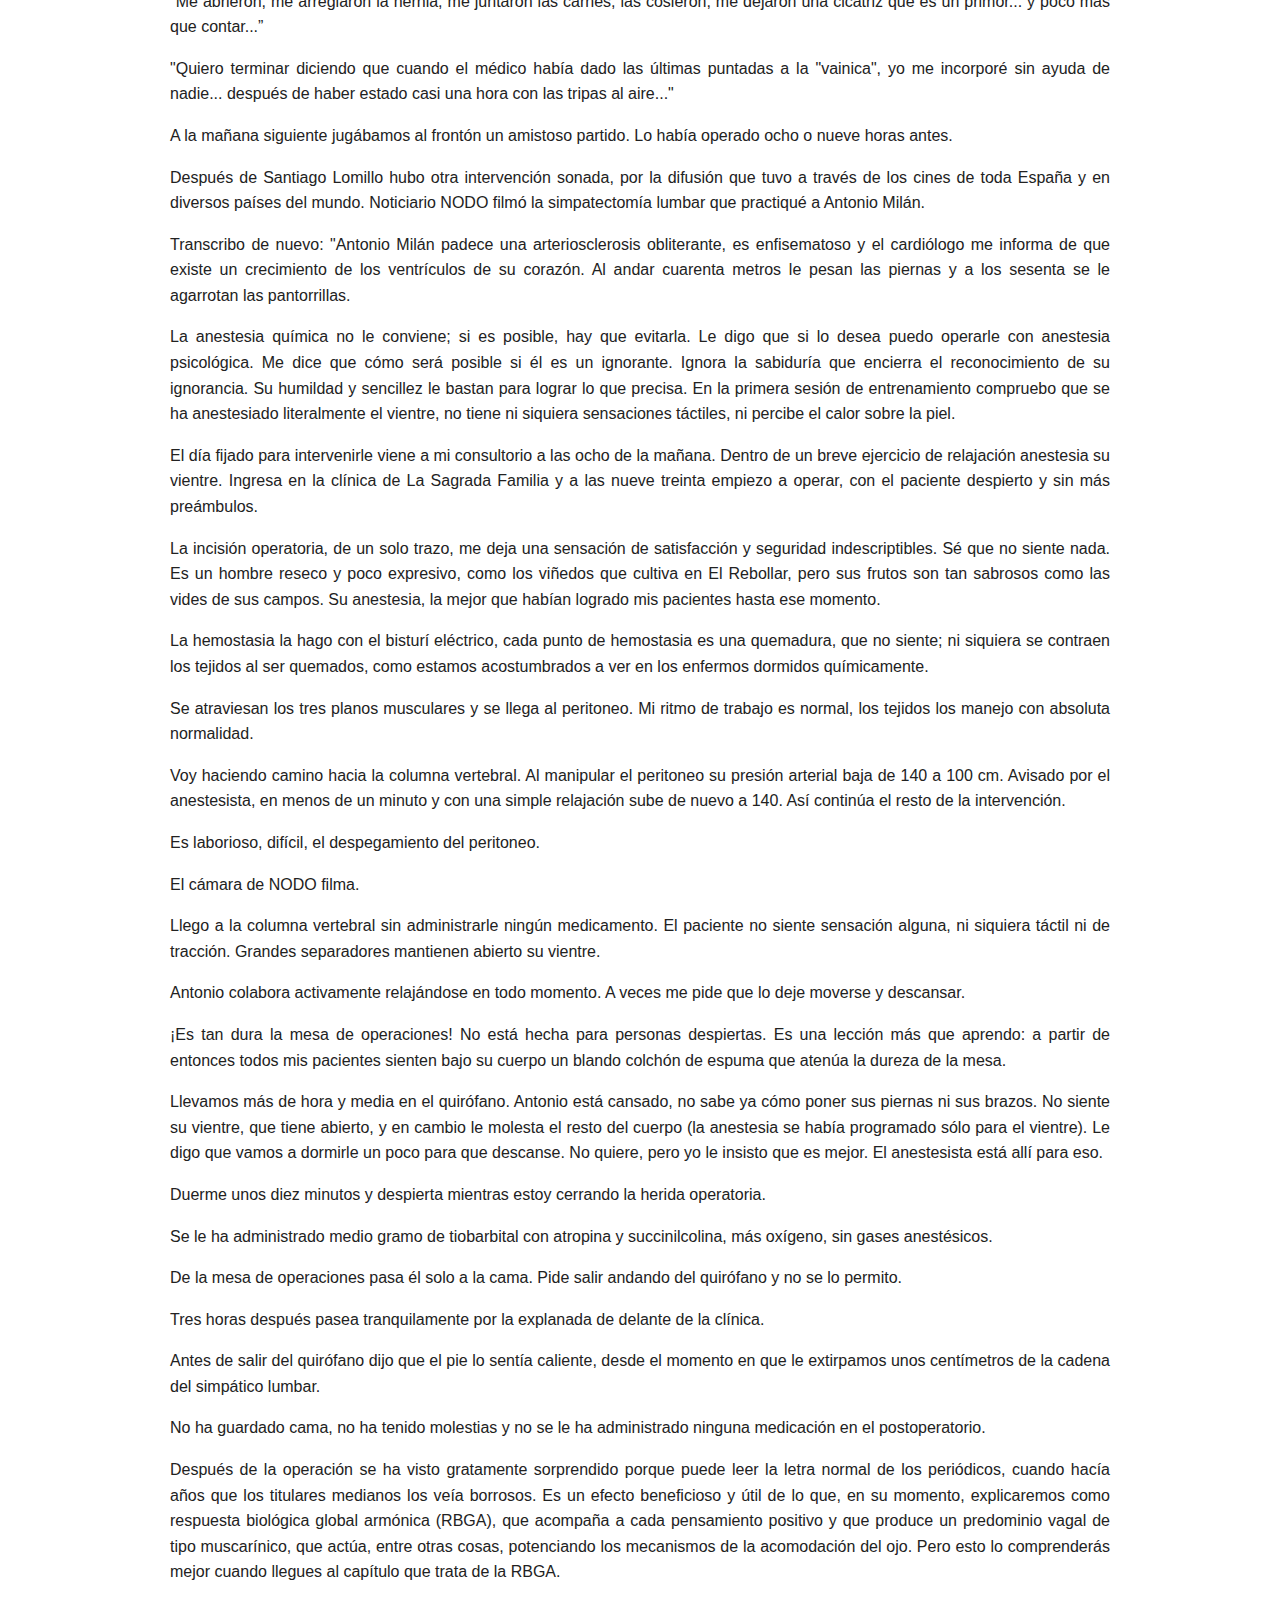
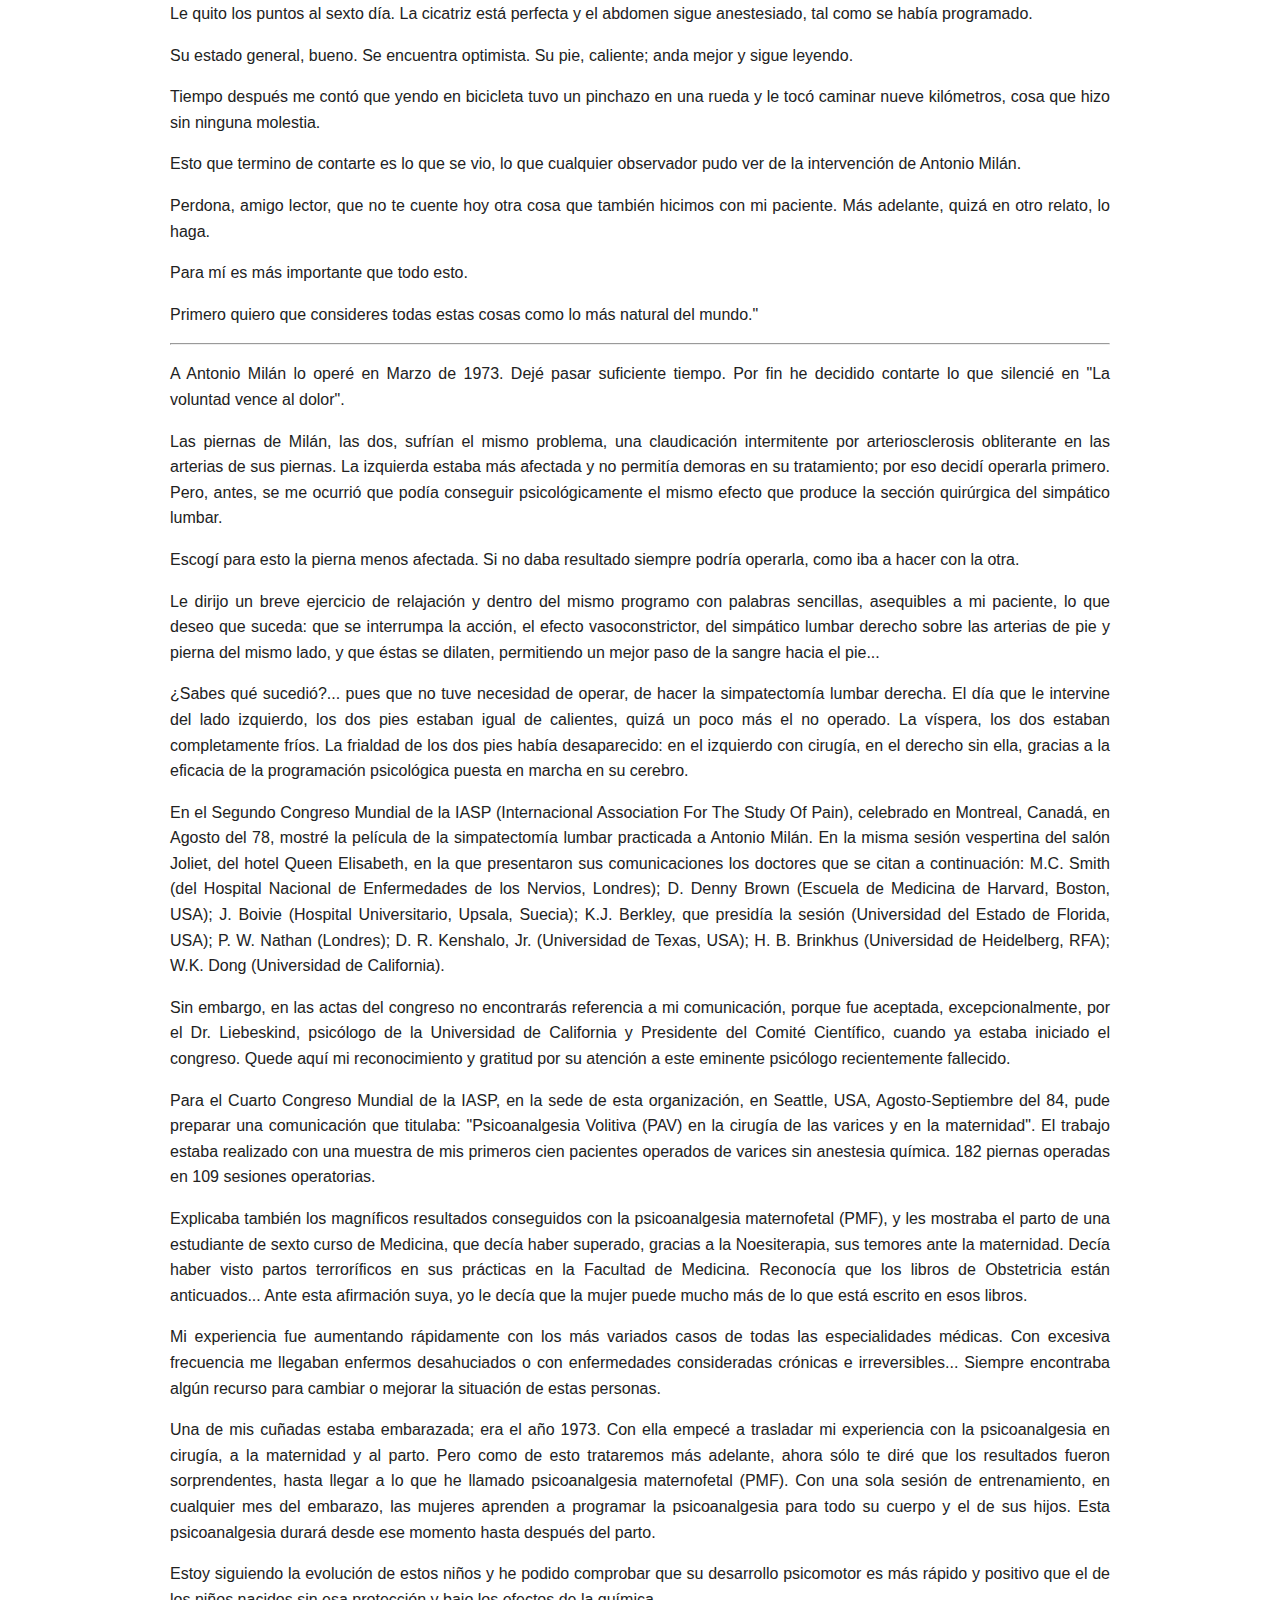
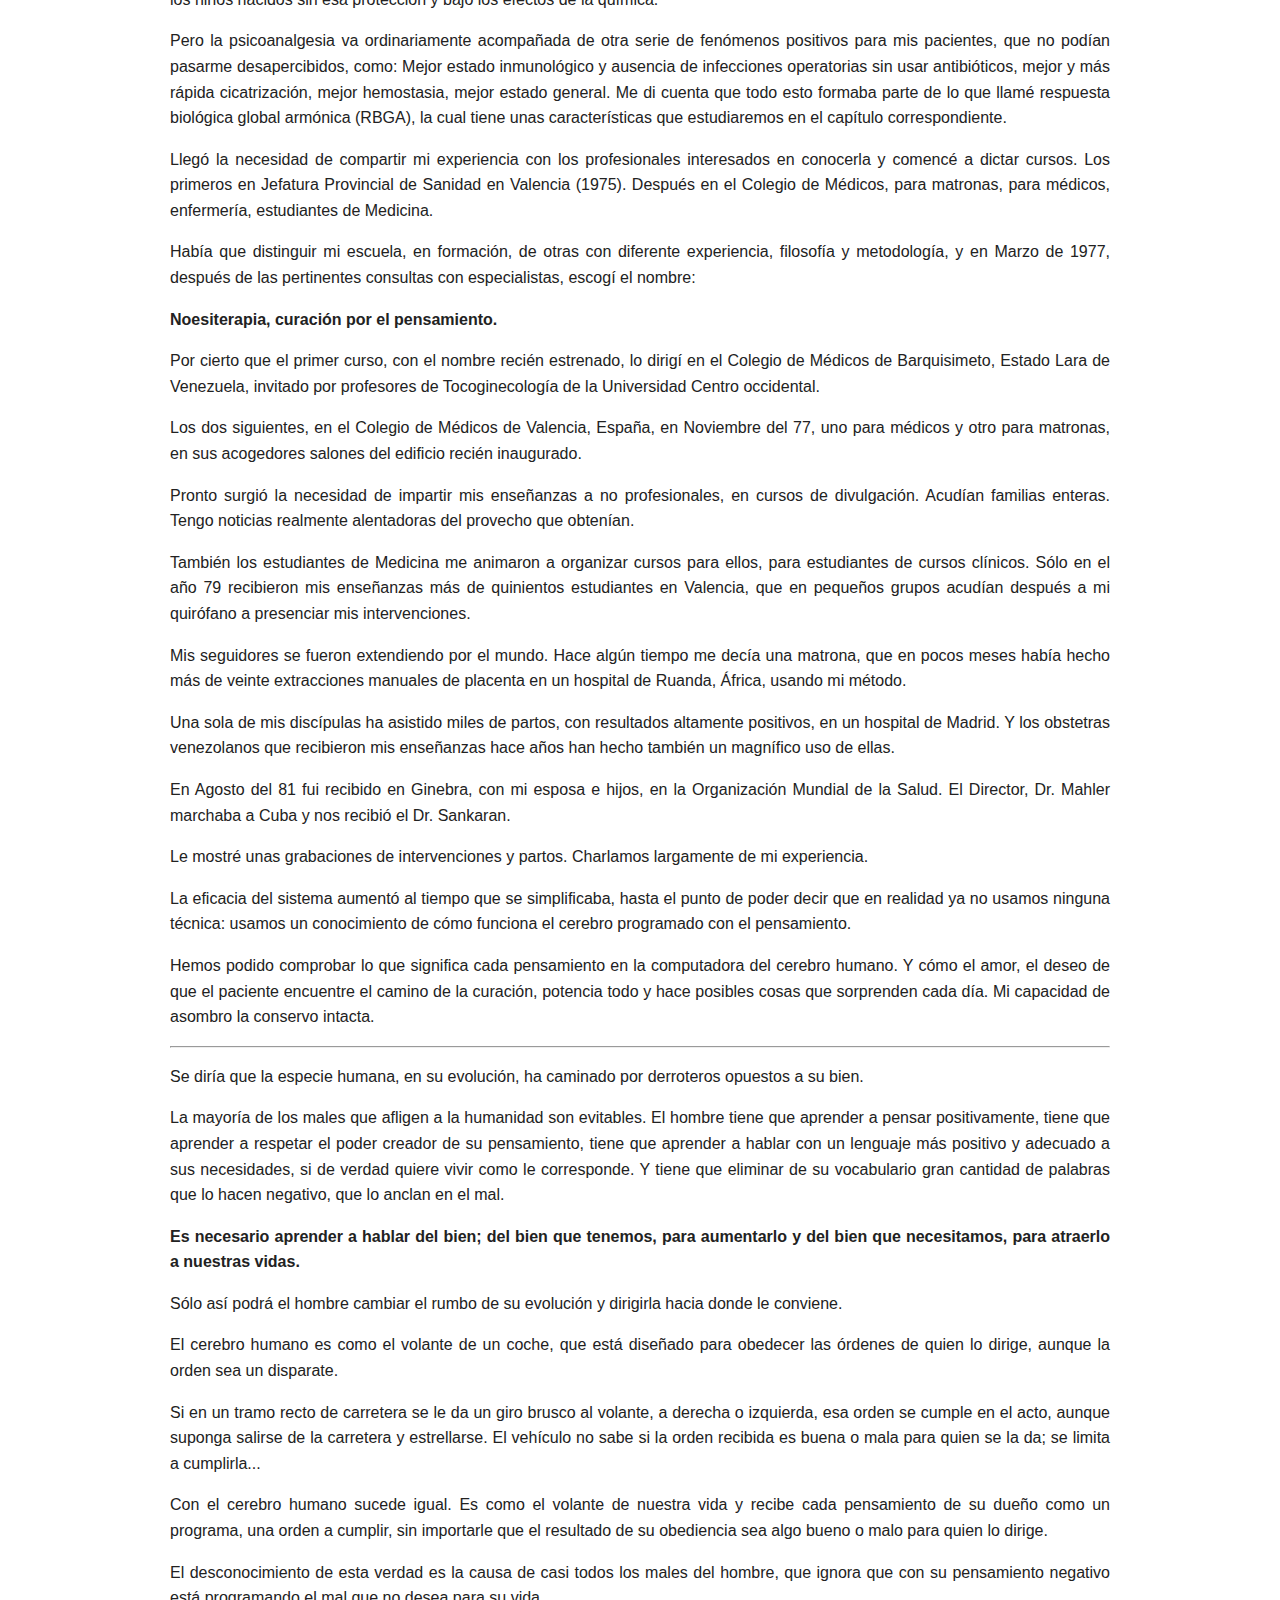
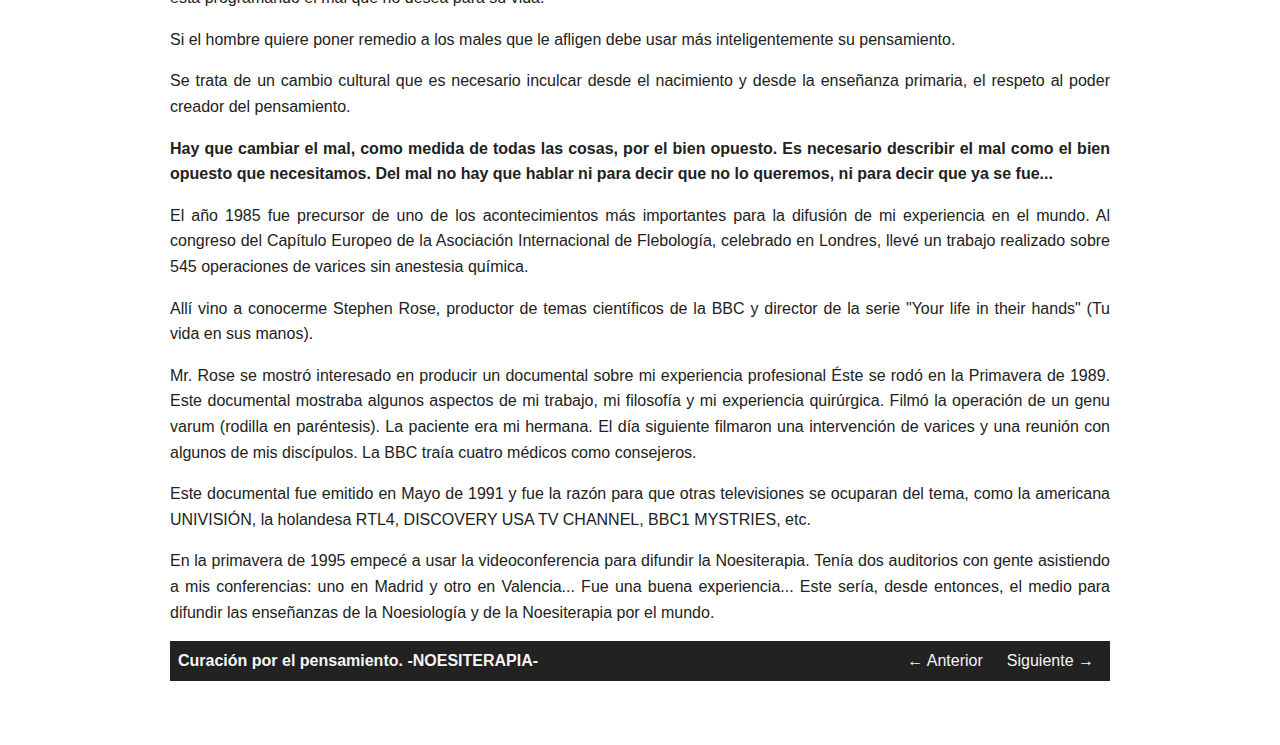
<file: capitulo-4.html>
<!doctype html>
<html lang="es">
<head>
    <meta http-equiv="Content-Type" content="text/html; charset=utf-8">
    <meta name="author" content="DR. ÁNGEL ESCUDERO JUAN" />
    <meta name="date" content="30/01/2019"/>
    <meta name="generator" content="easybook 4.8"/>

    <title>Gestación de la Noesiterapia | Curación por el pensamiento. -NOESITERAPIA-</title>

    <link rel="stylesheet" href="./css/easybook.css" />

</head>

<body class="item item:chapter"><div class="container">


<ul class="chunk_nav">
    <li class="index"><a href="./index.html">Curación por el pensamiento. -NOESITERAPIA-</a></li>

    <li class="nav">
        <div class="previous">
                            <a href="./capitulo-3.html"><span>&larr;</span> Anterior</a>
                    </div>

        <div class="next">
                            <a href="./capitulo-5.html">Siguiente <span>&rarr;</span></a>
                    </div>
    </li>
</ul>


<h1 id="capitulo-4"><span>Capítulo 4</span> Gestación de la Noesiterapia</h1>

<ul id="chunk_toc">
            <li class="level-1">
            <span></span>
            <a href="#gestacion-de-la-noesiterapia">Gestación de la Noesiterapia</a>
        </li>
                <li class="level-2">
            <span>4.1</span>
            <a href="#breve-historia-anterior">BREVE HISTORIA ANTERIOR</a>
        </li>
    </ul>

<p>Voy a contarte algunas cosas de mi vida y experiencia, extraídas de
mi primer libro “La voluntad vence al dolor” (1.973), con el deseo
de que me entiendas mejor.</p>

<h2 id="breve-historia-anterior">4.1 BREVE HISTORIA ANTERIOR</h2>

<p>La carne se me ponía de gallina cuando veía poner una inyección. A
pesar de todo había tomado la decisión de estudiar Medicina en la
facultad de Valencia (España).</p>

<p>Había estudiado el bachiller en el colegio Santo Domingo, de
Orihuela, dirigido por los padres Jesuitas. Apenas a cuatro
kilómetros está mi pueblo natal, Redován, en la provincia de
Alicante, al pie de aquella singular sierra de roca negra.</p>

<p>Mi niñez quedaba atrás, emparedada entre las sierras de Orihuela y
la de mi pueblo, en aquel llano, fertilizado unas veces por las aguas
del río Segura y otras inundado o sediento.</p>

<p>En mi primera semana de estudiante de Medicina me propuse
dominar la desagradable sensación que me producía las inyecciones.
Había sido admitido como becario en la Clínica Quirúrgica San
Ignacio de Loyola, regentada por un cirujano, el Dr. D. Manuel
Segura.</p>

<p>Pedí a una monjita que me llamara a poner cuantas inyecciones
fuera posible. Y pronto me sentí seguro con la jeringuilla en las
manos: había superado un pequeño escollo.</p>

<p>Pocos meses después, cuando aún se usaba el éter -con el célebre
aparato de Ombredanne-, hacía mi primera anestesia general a un
paciente con una perforación de estómago. La operación había sido
a medianoche, y recuerdo que por la mañana no oí el despertador;
seguí durmiendo varias horas más, no sé si de satisfacción por
aquella mi primera anestesia o por el éter que había respirado. Si
recuerdo bien, fue un martes, trece de Diciembre de 1950.</p>

<p>Vi morir en el quirófano a una joven paciente mientras se le practicaba
una cesárea. Todos los esfuerzos de ginecólogo y ayudantes resultaron
inútiles. Nacía una niña huérfana.</p>

<p>Necesité algún tiempo para superar la impresión que aquello me había
ocasionado, no disminuía mi malestar el hecho de que la joven
padeciera una cardiopatía. Esta experiencia marcó de alguna manera
mi vida profesional.</p>

<p>A pesar de mi permanente deseo de ser cirujano, la anestesia ha
condicionado de manera importante mi vida profesional.</p>

<p>Durante los últimos cursos de la carrera, cuando estudiábamos las
quirúrgicas, estuve agregado al Servicio de Anestesiología en
Patología Quirúrgica.</p>

<p>Años después me encontré con una compañera de carrera a la que
había administrado un gramo de evipán para una pequeña operación
en un pie. Pasó, por culpa del evipán, todo el día durmiendo, hasta el
punto de necesitar una ambulancia para que la llevaran por la noche a
su casa, con el consiguiente sobresalto de sus familiares, que
ignoraban lo de aquella pequeña intervención.</p>

<p>Aquel sueño prolongado condicionó de tal manera la mente de mi
compañera que, años después, estando en Lisboa y necesitando
operarse, resistió dosis enormes de anestésicos antes de dormirse.</p>

<p>Conservo gratos recuerdos de Cherburgo, Francia. Mis primeras
semanas allí las pasé en un campo de trabajo para estudiantes, en
Tourlaville, pueblo cercano a aquella ciudad. Hacíamos bloques de
hormigón que se utilizaban para la reconstrucción de Normandía.</p>

<p>Alguna casa normanda lleva trabajo salido de mis manos, que se
encallecían con el roce de la pala.</p>

<p>Estábamos alojados en barracones de madera que habían servido para
las tropas aliadas del desembarco.</p>

<p>Al terminar aquel trabajo pasé al hospital Pasteur de Cherburgo. Mis
manos tardaron algunos días en adaptarse al trabajo del quirófano y
en recobrar su agilidad y sensibilidad.</p>

<p>Conservo gratos recuerdos, en verdad, de aquel hospital, en el que
trabajé dos veranos consecutivos.</p>

<p>Terminada mi licenciatura me llamó el director del Sanatorio
Antituberculoso de la Magdalena, en Castellón, para que me
ocupara de la anestesia en dicho centro.</p>

<p>Fueron unos meses deliciosos, en un ambiente de agradable
compañerismo entre médicos y personal sanitario y administrativo
de dicho centro.</p>

<p>Unos años más tarde, en 1961, viví una experiencia quirúrgica
importante trabajando en un hospital de Melilla.</p>

<p>Yo no había tenido ocasión de ver operar una anastomosis
portocava en mis años de estudiante, ni después de terminar mi
licenciatura. Tenía la ventaja de saber que esa intervención era
posible. El paciente sufría una hipertensión portal, y su vientre
estaba -por la ascitis- como el de una embarazada.</p>

<p>Recuerdo las tardes pasadas en la sala de autopsias del hospital,
convertida en quirófano experimental. Practicaba en perros.</p>

<p>Sin disponer de instrumental vascular adecuado llegamos a dominar
la técnica, adaptando instrumental de diferentes especialidades.
Hasta el último de los ayudantes aprendió paso a paso lo que cada
uno tenia que hacer.</p>

<p>Conservo un álbum con fotografías de aquella operación.
Poco después, hacia el año sesenta y dos aprendí mi primera técnica
de relajación. Me informaba de hechos importantes en relación con
técnicas psicológicas aplicadas en Medicina y de intervenciones
quirúrgicas sin anestesia química.</p>

<p>Practicaba y escribía mis experiencias.</p>

<p>Intenté realizar una circuncisión a un enfermero, pero para poder
terminar tuve que ponerle una pequeña dosis de anestésico local. Sin
embargo, en el postoperatorio no tuvo la menor molestia, tal como se
había programado durante la relajación y no dejó de trabajar en una de
las salas de cirugía.</p>

<p>Hoy sé que no habría necesitado aquella pequeña ayuda de anestésico
local, pero en aquel tiempo no tenía mi experiencia actual, y opté por
ayudarle de la manera más simple que conocía.</p>

<p>También recuerdo a otro paciente, un ingeniero que llegó con una
fractura en una de sus piernas. Sus dolores eran atroces por lo
accidentado e inadecuado del transporte que había sufrido hasta llegar
al hospital.</p>

<p>Le dirigí un breve ejercicio de relajación y, mientras Sor Ana
preparaba una ampolla de morfina, antes de ponérsela, el dolor iba
disminuyendo rápidamente.</p>

<p>También fue agradable el breve tiempo que pasé en las islas
Chafarinas. Desde las ventanas de mi dormitorio se veían los
reflectores que barrían la costa entre Argelia y Marruecos.</p>

<p>Los estampidos de los cañones llegaban claramente hasta nosotros.
Eran los días en que unos franceses, contra otros franceses y argelinos,
luchaban por mantener unida Argelia a Francia.</p>

<p>Un buen día, por radio, recibimos una llamada de socorro. En Cabo de
Aguas, pequeño poblado de la costa marroquí, una señora española
que había permanecido allí después de darle la independencia a
Marruecos, estaba en coma. Era diabética.</p>

<p>Un barco vino a buscarme para llevarme a la costa cercana.
Sufría un coma hipoglucémico, por falta de glucosa en sangre.
Con la primera inyección endovenosa de suero glucosado hipertónico
recuperó la consciencia.</p>

<p>Días más tarde recibo otra llamada urgente. Esta vez se trataba de
un anciano y venerable musulmán, que vivía tierra adentro y que
había sido picado por una tarántula y estaba muy mal.</p>

<p>Con adrenalina y cloruro cálcico se resolvió su problema.
Charlamos después tranquilamente y aquel venerable anciano me
decía, agradecido, que él respetaba ante todo al maestro y al
misionero, porque son la "voz de Dios", que enseña, y a los
médicos, porque son "las manos de Dios", que curan.</p>

<p>Hubo también una alarma de viruela entre los habitantes de las islas.
Pero yo estaba tranquilo, sabía que era una varicela, muy virulenta
por cierto, que padecía el farero, pero imposible de confundir con la
viruela.</p>

<p>Mis razones eran contundentes: "Si se tratara de una viruela, aunque
sólo tuviera una duda, no permitiría salir de la isla ni a los pájaros".
Después de unos años de estancia en Melilla, decidí volver a
Valencia, donde seguí practicando las técnicas de relajación.</p>

<p>Allí fui llamado al hospital San Juan de Dios, para fundar el servicio
de Angiología.</p>

<p>Un buen día, haciendo un curso de cirugía arterial en el hospital
General de Asturias, con el Dr. Capdevila, uno de los compañeros
me habló de unos cursos de Sofrología. Me dijo, que tal como yo
me expresaba, estaba en la línea de los sofrólogos, que si tenía
oportunidad me pusiera en contacto con ellos.</p>

<p>Pasaron varios años y, por fin, pude hacer un curso básico en
Valencia.</p>

<p>Tenía verdadera ilusión por saber más cosas de los sofrólogos. Me
alegré de aquel encuentro que me proporcionaba la oportunidad de
conocer sus trabajos y terminología.</p>

<p>Siempre es importante entenderse, y pude saber que a lo que yo
hacía con mis pacientes antes de operarles, ellos le llamaban
"sofroaceptación progresiva", de los hechos que iban a vivir.</p>

<p>Despertó en mí el deseo de conseguir una anestesia psicológica
utilizable en mis intervenciones quirúrgicas.</p>

<p>Antes de esto había conseguido llevar a mis pacientes al quirófano
completamente tranquilos y sin usar medicación sedante.</p>

<p>Simplemente, les instruía adecuadamente para que tuvieran un
conocimiento, lo más exacto posible, de todas las cosas que les podían
afectar y debían conocer.</p>

<p>A la hora de dormirles químicamente, a la hora de anestesiarles, yo
siempre permanecía a su lado, animándoles y, en una palabra,
programando, sin saberlo, cómo debería ser su sueño y su despertar.</p>

<p>El postoperatorio era realmente sorprendente, francamente bueno.</p>

<p>Cada vez usaba menos analgésicos y cada vez se encontraban mejor
mis pacientes.</p>

<p>El segundo día después de cualquier intervención, caminaban tanto
que al final del mismo, al atardecer, se encontraban cansados. Es
cierto que la víspera yo les había prevenido de este cansancio, que se
produciría como consecuencia de lo mucho que iban a caminar.</p>

<p>Hasta que un buen día se me ocurrió pensar que era posible que
prevenirles del cansancio podía ser la causa del mismo.</p>

<p>Les debía decir que cuanto más caminaran mejor se iban a encontrar.
Y así sucedió.</p>

<p>Fue una sorpresa agradable comprobar que la fatiga ya no se
presentaba. Había dado un paso adelante para mejorar el
postoperatorio. Esto sucedía ordinariamente con pacientes operados de
varices.</p>

<p>Hasta aquí la transcripción, casi literal, de mi primer libro, en el que
conté principalmente los trabajos de mi vida profesional de unos
meses que fueron clave para mi vida profesional posterior, desde Julio
de 1972 hasta Noviembre del 73. Fue como la crónica periodística de
unos acontecimientos que habían de ser los cimientos de mi escuela
posterior. Escribí con el apresuramiento del periodista que siente
necesidad de dejar constancia de aquellas experiencias.</p>

<p>En mi primer libro conté también buena parte de las peripecias vividas
a causa de la incomprensión de algunos colegas.</p>

<p>Superé toda clase de comisiones en mi Colegio de Médicos, incluida
la Comisión Deontológica. De todas ellas salí fortalecido. Los que
pretendían anularme hicieron crecer mi seguridad. Cuanto mayores
eran los obstáculos que me ponían mayor era la energía que
encontraba dentro de mí.</p>

<p>Y es que había hallado algo bueno que podía suponer un gran bien
para mucha gente en el futuro, y crecía en mí la necesidad de seguir
acumulando experiencia y compartirla con todos los que quisieran
conocerla. Por eso evité toda clase de polémicas y seguí mi camino.</p>

<p>Tengo la satisfacción de decir que en ninguna de aquellas comisiones
se puso en duda la veracidad de mis experiencias. En realidad lo que
las motivó fue el eco que mi trabajo había tenido en los medios de
comunicación; por ello me criticaban de publicidad... Cuando lo que el
mundo necesita es, precisamente, dar más difusión a esta clase de
experiencias y conocimientos.</p>

<p>Pero todo esto ya quedó escrito en mi primer libro.</p>

<p>En aquel curso básico de Sofrología, al que asistí en Valencia,
pregunté qué debía hacer para anestesiar psicológicamente las piernas
de mis pacientes, pero no hubo respuesta; era evidente que no sabían
qué contestarme: no tenían experiencia sobre este tema.</p>

<p>Por mi cuenta, y practicando en casa, logré una analgesia psicológica
que programaba dentro de un breve ejercicio de relajación,
simplemente afirmando, en presente, que la zona que deseaba estaba
ya anestesiada, y que así continuaría después de salir de la relajación,
durante un tiempo determinado.</p>

<p>Comprobé que aquel tiempo se cumplía en una paciente que debía
operar unos días después, y decidí sustituir la anestesia química por la
psicológica.</p>

<p>Erika Lakner aceptó que le operara la pierna izquierda de varices con
anestesia psicológica.</p>

<p>Lo que yo no sabía era lo difícil que me iba a resultar aquella
operación a causa de una desagradable complicación que surgiría la
madrugada del día elegido para operarla. Pero, mejor, transcribo de
"La voluntad vence al dolor":</p>

<blockquote>
  <p>"Tres sesiones de relajación de unos diez minutos de duración en días
  sucesivos le bastan como entrenamiento para conseguir su propia
  anestesia.</p>
  
  <p>En cada sesión se programa su duración para un tiempo determinado,
  que siempre se cumple.</p>
  
  <p>José Luis, su esposo, pone cara de asombro al ver, incrédulo, cómo
  Erika se clava unas agujas en su pierna, para comprobar que,
  efectivamente, está anestesiada. Esto lo hace después de salir de la
  relajación en que había programado su anestesia.</p>
  
  <p>El cuatro de Julio del 72, de madrugada, surge una complicación: una
  trombosis hemorroidal. El dolor le impide dormir; no puede
  descansar. Ingresa en la clínica sin comunicarme lo de sus
  hemorroides ni sus tremendos sufrimientos de aquellas horas.</p>
  
  <p>En el quirófano está todo listo para empezar a operar y para filmar la
  operación. Se extrañan de mi desacostumbrado retraso. No saben los
  apuros que estoy pasando en la habitación 225.</p>
  
  <p>Erika está preparada psicológicamente para operarse de varices, no
  para aquella imprevista complicación. ¿Y yo?... Sé que para hacer la
  dilatación del músculo esfínter del ano se necesita una anestesia
  profunda. De no ser así se corre peligro de provocar la muerte por
  síncope cardíaco.</p>
  
  <p>Siento correr por mi cuerpo ese escalofrío que los cirujanos hemos
  conocido más de una vez en situaciones de especial responsabilidad.</p>
  
  <p>¡Yo tampoco estoy preparado psicológicamente! Pero, en lo más
  hondo de mi ser, un destello de fe me anima a resolver la situación.
  ¿Por qué, si había conseguido anestesiar su pierna, no iba a anestesiar,
  necesitándolo, su periné y región anal?</p>
  
  <p>Erika deseaba terminar de una vez con aquella situación.
  Minutos de diálogo con aquel matrimonio angustiado que recordaré
  toda mi vida.</p>
  
  <p>Empiezo por operar la pierna de varices, estando la paciente despierta
  y charlando, e incluso en algún momento mirando sus heridas.</p>
  
  <p>Mi anestesista, Dr. Lázaro, y ayudantes, no supieron de aquella
  operación hasta el momento de realizarla. Quise rodearla de la mayor
  discreción para evitar en el quirófano una expectación que no sería
  beneficiosa para mi paciente.</p>
  
  <p>Mi bisturí rasga la piel... y no pasa nada, ni se oye el grito de dolor
  que mis ayudantes parecían temer.</p>
  
  <p>Después de los primeros titubeos cada uno cumple con su misión en el
  quirófano. Alguien filma. Mi esposa atiende solícita a la paciente,
  habla con ella y, como alguien diría más tarde, ocupa su vigilia. En
  una palabra, le hace compañía.</p>
  
  <p>Terminada la intervención de varices, le vendo la pierna
  manteniéndola ella misma en alto, sin ayuda y sin el menor esfuerzo.
  Marcos, el enfermero del quirófano, pone cara de asombro. Él sabe lo
  que pesan las piernas de los pacientes anestesiados químicamente
  cuando las sostiene mientras yo las vendo.</p>
  
  <p>A la hora de operar sus hemorroides tiene miedo. Le hablo de sus
  hijos. Estos se sentirán muy orgullosos de su madre cuando sepan que
  ha conseguido su propia anestesia para las dos operaciones.</p>
  
  <p>Me pide que continúe.</p>
  
  <p>Me siento a su lado, comienzo a dirigirle un ejercicio de relajación:</p>
  
  <p>"Relajo mi pierna derecha, la dejo floja, muy floja, completamente
  relajada..." Insisto en la anestesia del periné y de la zona hemorroidal.</p>
  
  <p>Compruebo con unas pinzas que no siente dolor.</p>
  
  <p>Una de las enfermeras que me ayuda me dice: "¡Dr. Escudero, no
  podrá; esto es muy doloroso!" Y titubea al darme lo que le pido.</p>
  
  <p>Pinzo un nódulo hemorroidal trombosado, tiro de él, y a continuación,
  con la tijera, corto la piel alrededor de su base. La enferma no se
  mueve, no hace el menor gesto de dolor.</p>
  
  <p>Continúo. Navarro se mueve como una sombra filmando los planos
  que yo le indico.</p>
  
  <p>Tengo que dilatar el esfínter anal. Es el momento peligroso. Vuelvo a
  sentir por segunda vez en aquella mañana un ligero, breve, pero claro,
  escalofrío; esta vez en el pecho. Sé que son mis coronarias que acusan
  la tensión del momento.</p>
  
  <p>Desde entonces, cuando presiento un día agitado o alguna situación de
  tensión, me relajo aunque sea brevemente, y hablo a mis coronarias
  para que, al margen de cualquier situación, sigan llevando la sangre a
  todos los rincones de mi corazón.</p>
  
  <p>Cambio impresiones con mi anestesista. Quedamos de acuerdo en
  ponerle una pequeña dosis de barbitúrico. Con esa dosis ningún
  anestesista permitiría a un cirujano hacer la dilatación del esfínter
  anal.</p>
  
  <p>Estoy operando hace rato. La paciente no se queja, no se contrae
  aquella región tan sensible. ¿Qué razón hay para que no esté
  anestesiado también el músculo que era capaz de producirme aquel
  escalofrío?</p>
  
  <p>En realidad, aquella dosis de barbitúrico, 100 miligramos de
  tiobarbital, la décima parte de la dosis usada en un adulto de peso
  medio para la inducción de la anestesia, es para tranquilizarnos a
  nosotros más que para la propia paciente, que está demostrando no
  necesitarla. En efecto, no se mueve. Ha pasado el momento crítico.</p>
  
  <p>He dado muchas veces gracias a Dios en el quirófano. En aquel
  momento también las doy. Gracias Señor por estas cualidades
  maravillosas que has puesto en la naturaleza humana y que nos
  permites utilizar.</p>
  
  <p>Se respira alegría y expectación. Se filma el momento de
  levantarse de la mesa de operaciones y salir andando del
  quirófano. Mi esposa y yo la acompañamos a su habitación.</p>
  
  <p>Pide comer algo y se le da un bocadillo. Pasea y no guarda
  cama.</p>
  
  <p>A las ocho horas hace la primera deposición, sin dolor.
  Dos días después estaba en casa.</p>
  
  <p>Gracias, Erika Lakner, y gracias, José Luis, por vuestra
  confianza. Este ha sido verdaderamente un día importante para
  nuestras vidas.”</p>
</blockquote>

<hr />

<p>En Junio del 72 se había celebrado el curso básico de
Sofrología. Para Septiembre se anunciaban unos llamados
cursos superiores, que dirigía el Dr. Caycedo, fundador de la
escuela. Esperaban ver la película de las intervenciones de
Erika. Con tan breve contacto me aceptaban para asistir a un
corto curso que se celebraría a continuación y me darían el título
de profesor de la escuela.</p>

<p>Les llevé mi película y un nuevo término, acuñado por mí, e
inmediatamente incluido en el Diccionario de Sofrología
(segunda edición). Figura como: Anestesia quirúrgica
postsofrónica de Escudero.</p>

<p>Sin embargo, mi primer contacto con el fundador de la escuela
de Sofrología no fue satisfactorio para mí. Cosas fundamentales
me separaban de esta escuela y de su fundador.</p>

<p>Decidí conservar mi autonomía e independencia, renunciaba al
título de profesor. Así lo hice saber al Dr. Caycedo... Y continué
mi camino, después de haber tenido un contacto tangencial con
la Sofrología.</p>

<p>De regreso a Valencia, y deseando dar a conocer estas cosas a mis
compañeros del Colegio de Médicos, hice ver la película al presidente,
quien cursó una invitación a todos los colegiados para mostrarles
dicha película el dieciocho de Octubre de 1972.</p>

<p>Por aquellas fechas había practicado otra operación de varices sin usar
un solo miligramo de medicación, y también la presenté a mis
compañeros.</p>

<p>Fui simplificando la preparación de mis pacientes; cada vez eran más
cortos los ejercicios de relajación que utilizaba para programar la
psicoanalgesia y menor el número de sesiones preparatorias, hasta
comprobar que una breve sesión bastaba.</p>

<p>Al mismo tiempo, me sorprendió la rapidez con que mis pacientes
iban aceptando dejarse operar sin anestesia química. Tan rápida fue la
evolución que, en el corto espacio de tiempo a que se refiere mi
primer libro, pasé de la anestesia postsofrónica (APS) a la que
denominé psicoanestesia o psicoanalgesia volitiva (APS) en la que
el paciente programa su propia psicoanalgesia sin necesidad de un
ejercicio de relajación previo.</p>

<p>Con la psicoanalgesia volitiva no es necesario dirigir al paciente un
ejercicio de relajación, se le hace pensar, en directo y sin más
complicaciones, que la zona deseada de su cuerpo o todo él está
anestesiado, para que la comodidad del paciente sea máxima en la
mesa de operaciones.</p>

<p>Al mismo tiempo programamos también cualquier otra cosa que pueda
ser útil. Esto es suficiente para pasar, a veces, varias horas operando.
Estas experiencias trascendieron lógicamente a los medios de
comunicación; eran noticia. Prensa, incluida la médica, radio y
televisión dedicaron espacios importantes a su difusión... Y esto fue lo
que motivó tan "lógicas" reacciones en algunos de mis compañeros.</p>

<p>Hubo un periodista, Santiago Lomillo, de "Nuevo Diario" de Madrid,
que quiso vivir la experiencia de mi quirófano en su propio cuerpo,
para escribir con conocimiento de causa.</p>

<p>Fue un verdadero reto al cirujano, pues aquello equivaldría a operar
ante toda España, ante todo el mundo; un periodista en la mesa de
operaciones y Televisión Española como testigo.</p>

<p>A Santiago Lomillo lo operé de hernia umbilical. Los reportajes que
escribió fueron difundidos por todo el mundo.</p>

<p>Quiero contarte el coloquio que mantuvimos mientras le enseñaba a
anestesiarse:</p>

<blockquote>
  <p>-"Ángel, he descubierto tu secreto."
  Y yo le contesto: "Me alegro. ¿Cuál es?". Y él me dice: "Has
  conseguido hacerme tu amigo. Tú puedes ser amigo mío, pero
  mientras yo no lo sea tuyo..."
  -"Ya lo sé, Santiago, te he tratado con humanidad, con amor; eso es
  todo."
  -"Cierto, Ángel."</p>
</blockquote>

<p>Mientras yo le operaba llegó a hacerme alguna fotografía desde su
especialísimo punto de mira en la mesa de operaciones, una de ellas la
publiqué en mi primer libro.</p>

<p>Escribía Lomillo en uno de sus reportajes: "Lo que más me asombra
es que, además, colaboré en todo momento con la acción del cirujano,
quien, según lo iba necesitando, me pedía contraerme o relajarme.
¡Qué tío! Me dije yo al ver la seguridad absoluta en cada uno de sus
movimientos. No sentía dolor, ni siquiera cuando llegaron las suturas
del peritoneo, que es la capa que envuelve directamente los intestinos.
Ahora bien, he de confesar - con perdón para los lectores delicados -
que lo que tenía eran unas ganas tremendas de hacer "pis".</p>

<p>"Me abrieron, me arreglaron la hernia, me juntaron las carnes, las
cosieron, me dejaron una cicatriz que es un primor... y poco más que
contar...”</p>

<p>"Quiero terminar diciendo que cuando el médico había dado las
últimas puntadas a la "vainica", yo me incorporé sin ayuda de nadie...
después de haber estado casi una hora con las tripas al aire..."</p>

<p>A la mañana siguiente jugábamos al frontón un amistoso partido. Lo
había operado ocho o nueve horas antes.</p>

<p>Después de Santiago Lomillo hubo otra intervención sonada, por la
difusión que tuvo a través de los cines de toda España y en diversos
países del mundo. Noticiario NODO filmó la simpatectomía lumbar
que practiqué a Antonio Milán.</p>

<p>Transcribo de nuevo: "Antonio Milán padece una arteriosclerosis
obliterante, es enfisematoso y el cardiólogo me informa de que
existe un crecimiento de los ventrículos de su corazón. Al andar
cuarenta metros le pesan las piernas y a los sesenta se le agarrotan las
pantorrillas.</p>

<p>La anestesia química no le conviene; si es posible, hay que evitarla.
Le digo que si lo desea puedo operarle con anestesia psicológica.
Me dice que cómo será posible si él es un ignorante.
Ignora la sabiduría que encierra el reconocimiento de su ignorancia.
Su humildad y sencillez le bastan para lograr lo que precisa.
En la primera sesión de entrenamiento compruebo que se ha
anestesiado literalmente el vientre, no tiene ni siquiera sensaciones
táctiles, ni percibe el calor sobre la piel.</p>

<p>El día fijado para intervenirle viene a mi consultorio a las ocho de la
mañana. Dentro de un breve ejercicio de relajación anestesia su
vientre. Ingresa en la clínica de La Sagrada Familia y a las nueve
treinta empiezo a operar, con el paciente despierto y sin más
preámbulos.</p>

<p>La incisión operatoria, de un solo trazo, me deja una sensación de
satisfacción y seguridad indescriptibles. Sé que no siente nada. Es un
hombre reseco y poco expresivo, como los viñedos que cultiva en El
Rebollar, pero sus frutos son tan sabrosos como las vides de sus
campos. Su anestesia, la mejor que habían logrado mis pacientes hasta
ese momento.</p>

<p>La hemostasia la hago con el bisturí eléctrico, cada punto de
hemostasia es una quemadura, que no siente; ni siquiera se contraen
los tejidos al ser quemados, como estamos acostumbrados a ver en los
enfermos dormidos químicamente.</p>

<p>Se atraviesan los tres planos musculares y se llega al peritoneo.
Mi ritmo de trabajo es normal, los tejidos los manejo con absoluta
normalidad.</p>

<p>Voy haciendo camino hacia la columna vertebral. Al manipular el
peritoneo su presión arterial baja de 140 a 100 cm. Avisado por el
anestesista, en menos de un minuto y con una simple relajación sube
de nuevo a 140. Así continúa el resto de la intervención.</p>

<p>Es laborioso, difícil, el despegamiento del peritoneo.</p>

<p>El cámara de NODO filma.</p>

<p>Llego a la columna vertebral sin administrarle ningún medicamento.
El paciente no siente sensación alguna, ni siquiera táctil ni de tracción.
Grandes separadores mantienen abierto su vientre.</p>

<p>Antonio colabora activamente relajándose en todo momento.
A veces me pide que lo deje moverse y descansar.</p>

<p>¡Es tan dura la mesa de operaciones! No está hecha para personas
despiertas. Es una lección más que aprendo: a partir de entonces todos
mis pacientes sienten bajo su cuerpo un blando colchón de espuma
que atenúa la dureza de la mesa.</p>

<p>Llevamos más de hora y media en el quirófano. Antonio está cansado,
no sabe ya cómo poner sus piernas ni sus brazos. No siente su vientre,
que tiene abierto, y en cambio le molesta el resto del cuerpo (la
anestesia se había programado sólo para el vientre). Le digo que
vamos a dormirle un poco para que descanse. No quiere, pero yo le
insisto que es mejor. El anestesista está allí para eso.</p>

<p>Duerme unos diez minutos y despierta mientras estoy cerrando la
herida operatoria.</p>

<p>Se le ha administrado medio gramo de tiobarbital con atropina y
succinilcolina, más oxígeno, sin gases anestésicos.</p>

<p>De la mesa de operaciones pasa él solo a la cama. Pide salir andando
del quirófano y no se lo permito.</p>

<p>Tres horas después pasea tranquilamente por la explanada de delante
de la clínica.</p>

<p>Antes de salir del quirófano dijo que el pie lo sentía caliente, desde el
momento en que le extirpamos unos centímetros de la cadena del
simpático lumbar.</p>

<p>No ha guardado cama, no ha tenido molestias y no se le ha
administrado ninguna medicación en el postoperatorio.</p>

<p>Después de la operación se ha visto gratamente sorprendido porque
puede leer la letra normal de los periódicos, cuando hacía años que los
titulares medianos los veía borrosos. Es un efecto beneficioso y útil de
lo que, en su momento, explicaremos como respuesta biológica
global armónica (RBGA), que acompaña a cada pensamiento positivo
y que produce un predominio vagal de tipo muscarínico, que actúa,
entre otras cosas, potenciando los mecanismos de la acomodación del
ojo. Pero esto lo comprenderás mejor cuando llegues al capítulo que
trata de la RBGA.</p>

<p>Le quito los puntos al sexto día. La cicatriz está perfecta y el
abdomen sigue anestesiado, tal como se había programado.</p>

<p>Su estado general, bueno. Se encuentra optimista. Su pie, caliente;
anda mejor y sigue leyendo.</p>

<p>Tiempo después me contó que yendo en bicicleta tuvo un pinchazo en
una rueda y le tocó caminar nueve kilómetros, cosa que hizo sin
ninguna molestia.</p>

<p>Esto que termino de contarte es lo que se vio, lo que cualquier
observador pudo ver de la intervención de Antonio Milán.</p>

<p>Perdona, amigo lector, que no te cuente hoy otra cosa que también
hicimos con mi paciente. Más adelante, quizá en otro relato, lo haga.</p>

<p>Para mí es más importante que todo esto.</p>

<p>Primero quiero que consideres todas estas cosas como lo más natural
del mundo."</p>

<hr />

<p>A Antonio Milán lo operé en Marzo de 1973. Dejé pasar suficiente
tiempo. Por fin he decidido contarte lo que silencié en "La voluntad
vence al dolor".</p>

<p>Las piernas de Milán, las dos, sufrían el mismo problema, una
claudicación intermitente por arteriosclerosis obliterante en las
arterias de sus piernas. La izquierda estaba más afectada y no permitía
demoras en su tratamiento; por eso decidí operarla primero. Pero,
antes, se me ocurrió que podía conseguir psicológicamente el mismo
efecto que produce la sección quirúrgica del simpático lumbar.</p>

<p>Escogí para esto la pierna menos afectada. Si no daba resultado
siempre podría operarla, como iba a hacer con la otra.</p>

<p>Le dirijo un breve ejercicio de relajación y dentro del mismo
programo con palabras sencillas, asequibles a mi paciente, lo que
deseo que suceda: que se interrumpa la acción, el efecto
vasoconstrictor, del simpático lumbar derecho sobre las arterias de
pie y pierna del mismo lado, y que éstas se dilaten, permitiendo un
mejor paso de la sangre hacia el pie...</p>

<p>¿Sabes qué sucedió?... pues que no tuve necesidad de operar, de
hacer la simpatectomía lumbar derecha. El día que le intervine del
lado izquierdo, los dos pies estaban igual de calientes, quizá un poco
más el no operado. La víspera, los dos estaban completamente fríos.
La frialdad de los dos pies había desaparecido: en el izquierdo con
cirugía, en el derecho sin ella, gracias a la eficacia de la
programación psicológica puesta en marcha en su cerebro.</p>

<p>En el Segundo Congreso Mundial de la IASP (Internacional
Association For The Study Of Pain), celebrado en Montreal, Canadá,
en Agosto del 78, mostré la película de la simpatectomía lumbar
practicada a Antonio Milán. En la misma sesión vespertina del salón
Joliet, del hotel Queen Elisabeth, en la que presentaron sus
comunicaciones los doctores que se citan a continuación:
M.C. Smith (del Hospital Nacional de Enfermedades de los Nervios,
Londres); D. Denny Brown (Escuela de Medicina de Harvard, Boston,
USA); J. Boivie (Hospital Universitario, Upsala, Suecia); K.J.
Berkley, que presidía la sesión (Universidad del Estado de Florida,
USA); P. W. Nathan (Londres); D. R. Kenshalo, Jr. (Universidad de
Texas, USA); H. B. Brinkhus (Universidad de Heidelberg, RFA);
W.K. Dong (Universidad de California).</p>

<p>Sin embargo, en las actas del congreso no encontrarás referencia a mi
comunicación, porque fue aceptada, excepcionalmente, por el Dr.
Liebeskind, psicólogo de la Universidad de California y Presidente del
Comité Científico, cuando ya estaba iniciado el congreso. Quede aquí
mi reconocimiento y gratitud por su atención a este eminente
psicólogo recientemente fallecido.</p>

<p>Para el Cuarto Congreso Mundial de la IASP, en la sede de esta
organización, en Seattle, USA, Agosto-Septiembre del 84, pude
preparar una comunicación que titulaba: "Psicoanalgesia Volitiva
(PAV) en la cirugía de las varices y en la maternidad". El trabajo
estaba realizado con una muestra de mis primeros cien pacientes
operados de varices sin anestesia química. 182 piernas operadas en
109 sesiones operatorias.</p>

<p>Explicaba también los magníficos resultados conseguidos con la
psicoanalgesia maternofetal (PMF), y les mostraba el parto de una
estudiante de sexto curso de Medicina, que decía haber superado,
gracias a la Noesiterapia, sus temores ante la maternidad. Decía
haber visto partos terroríficos en sus prácticas en la Facultad de
Medicina. Reconocía que los libros de Obstetricia están
anticuados... Ante esta afirmación suya, yo le decía que la mujer
puede mucho más de lo que está escrito en esos libros.</p>

<p>Mi experiencia fue aumentando rápidamente con los más variados
casos de todas las especialidades médicas. Con excesiva frecuencia
me llegaban enfermos desahuciados o con enfermedades
consideradas crónicas e irreversibles... Siempre encontraba algún
recurso para cambiar o mejorar la situación de estas personas.</p>

<p>Una de mis cuñadas estaba embarazada; era el año 1973. Con ella
empecé a trasladar mi experiencia con la psicoanalgesia en cirugía,
a la maternidad y al parto. Pero como de esto trataremos más
adelante, ahora sólo te diré que los resultados fueron sorprendentes,
hasta llegar a lo que he llamado psicoanalgesia maternofetal
(PMF). Con una sola sesión de entrenamiento, en cualquier mes del
embarazo, las mujeres aprenden a programar la psicoanalgesia
para todo su cuerpo y el de sus hijos. Esta psicoanalgesia durará
desde ese momento hasta después del parto.</p>

<p>Estoy siguiendo la evolución de estos niños y he podido comprobar
que su desarrollo psicomotor es más rápido y positivo que el de los
niños nacidos sin esa protección y bajo los efectos de la química.</p>

<p>Pero la psicoanalgesia va ordinariamente acompañada de otra serie de
fenómenos positivos para mis pacientes, que no podían pasarme
desapercibidos, como: Mejor estado inmunológico y ausencia de
infecciones operatorias sin usar antibióticos, mejor y más rápida
cicatrización, mejor hemostasia, mejor estado general. Me di cuenta
que todo esto formaba parte de lo que llamé respuesta biológica
global armónica (RBGA), la cual tiene unas características que
estudiaremos en el capítulo correspondiente.</p>

<p>Llegó la necesidad de compartir mi experiencia con los profesionales
interesados en conocerla y comencé a dictar cursos. Los primeros en
Jefatura Provincial de Sanidad en Valencia (1975). Después en el
Colegio de Médicos, para matronas, para médicos, enfermería,
estudiantes de Medicina.</p>

<p>Había que distinguir mi escuela, en formación, de otras con diferente
experiencia, filosofía y metodología, y en Marzo de 1977, después de
las pertinentes consultas con especialistas, escogí el nombre:</p>

<p><strong>Noesiterapia, curación por el pensamiento.</strong></p>

<p>Por cierto que el primer curso, con el nombre recién estrenado, lo
dirigí en el Colegio de Médicos de Barquisimeto, Estado Lara de
Venezuela, invitado por profesores de Tocoginecología de la
Universidad Centro occidental.</p>

<p>Los dos siguientes, en el Colegio de Médicos de Valencia, España, en
Noviembre del 77, uno para médicos y otro para matronas, en sus
acogedores salones del edificio recién inaugurado.</p>

<p>Pronto surgió la necesidad de impartir mis enseñanzas a no
profesionales, en cursos de divulgación. Acudían familias enteras.
Tengo noticias realmente alentadoras del provecho que obtenían.</p>

<p>También los estudiantes de Medicina me animaron a organizar cursos
para ellos, para estudiantes de cursos clínicos. Sólo en el año 79
recibieron mis enseñanzas más de quinientos estudiantes en Valencia,
que en pequeños grupos acudían después a mi quirófano a presenciar
mis intervenciones.</p>

<p>Mis seguidores se fueron extendiendo por el mundo. Hace algún
tiempo me decía una matrona, que en pocos meses había hecho más de
veinte extracciones manuales de placenta en un hospital de Ruanda,
África, usando mi método.</p>

<p>Una sola de mis discípulas ha asistido miles de partos, con resultados
altamente positivos, en un hospital de Madrid. Y los obstetras
venezolanos que recibieron mis enseñanzas hace años han hecho
también un magnífico uso de ellas.</p>

<p>En Agosto del 81 fui recibido en Ginebra, con mi esposa e hijos, en la
Organización Mundial de la Salud. El Director, Dr. Mahler marchaba
a Cuba y nos recibió el Dr. Sankaran.</p>

<p>Le mostré unas grabaciones de intervenciones y partos. Charlamos
largamente de mi experiencia.</p>

<p>La eficacia del sistema aumentó al tiempo que se simplificaba, hasta el
punto de poder decir que en realidad ya no usamos ninguna técnica:
usamos un conocimiento de cómo funciona el cerebro programado con
el pensamiento.</p>

<p>Hemos podido comprobar lo que significa cada pensamiento en la
computadora del cerebro humano. Y cómo el amor, el deseo de que
el paciente encuentre el camino de la curación, potencia todo y hace
posibles cosas que sorprenden cada día. Mi capacidad de asombro
la conservo intacta.</p>

<hr />

<p>Se diría que la especie humana, en su evolución, ha caminado por
derroteros opuestos a su bien.</p>

<p>La mayoría de los males que afligen a la humanidad son evitables. El
hombre tiene que aprender a pensar positivamente, tiene que aprender
a respetar el poder creador de su pensamiento, tiene que aprender a
hablar con un lenguaje más positivo y adecuado a sus necesidades, si
de verdad quiere vivir como le corresponde. Y tiene que eliminar de
su vocabulario gran cantidad de palabras que lo hacen negativo, que lo
anclan en el mal.</p>

<p><strong>Es necesario aprender a hablar del bien; del bien que tenemos, para aumentarlo y del bien que necesitamos, para atraerlo a nuestras vidas.</strong></p>

<p>Sólo así podrá el hombre cambiar el rumbo de su evolución y dirigirla hacia donde le conviene.</p>

<p>El cerebro humano es como el volante de un coche, que está diseñado
para obedecer las órdenes de quien lo dirige, aunque la orden sea un
disparate.</p>

<p>Si en un tramo recto de carretera se le da un giro brusco al volante, a
derecha o izquierda, esa orden se cumple en el acto, aunque suponga
salirse de la carretera y estrellarse. El vehículo no sabe si la orden
recibida es buena o mala para quien se la da; se limita a cumplirla...</p>

<p>Con el cerebro humano sucede igual. Es como el volante de nuestra
vida y recibe cada pensamiento de su dueño como un programa, una
orden a cumplir, sin importarle que el resultado de su obediencia sea
algo bueno o malo para quien lo dirige.</p>

<p>El desconocimiento de esta verdad es la causa de casi todos los males
del hombre, que ignora que con su pensamiento negativo está
programando el mal que no desea para su vida.</p>

<p>Si el hombre quiere poner remedio a los males que le afligen debe usar
más inteligentemente su pensamiento.</p>

<p>Se trata de un cambio cultural que es necesario inculcar desde el
nacimiento y desde la enseñanza primaria, el respeto al poder creador
del pensamiento.</p>

<p><strong>Hay que cambiar el mal, como medida de todas las cosas, por el bien opuesto. Es necesario describir el mal como el bien opuesto que necesitamos. Del mal no hay que hablar ni para decir que no lo queremos, ni para decir que ya se fue...</strong></p>

<p>El año 1985 fue precursor de uno de los acontecimientos más
importantes para la difusión de mi experiencia en el mundo. Al
congreso del Capítulo Europeo de la Asociación Internacional de
Flebología, celebrado en Londres, llevé un trabajo realizado sobre 545
operaciones de varices sin anestesia química.</p>

<p>Allí vino a conocerme Stephen Rose, productor de temas científicos
de la BBC y director de la serie "Your life in their hands" (Tu vida en
sus manos).</p>

<p>Mr. Rose se mostró interesado en producir un documental sobre mi
experiencia profesional Éste se rodó en la Primavera de 1989. Este
documental mostraba algunos aspectos de mi trabajo, mi filosofía y mi
experiencia quirúrgica. Filmó la operación de un genu varum (rodilla
en paréntesis). La paciente era mi hermana. El día siguiente filmaron
una intervención de varices y una reunión con algunos de mis
discípulos. La BBC traía cuatro médicos como consejeros.</p>

<p>Este documental fue emitido en Mayo de 1991 y fue la razón para que
otras televisiones se ocuparan del tema, como la americana
UNIVISIÓN, la holandesa RTL4, DISCOVERY USA TV
CHANNEL, BBC1 MYSTRIES, etc.</p>

<p>En la primavera de 1995 empecé a usar la videoconferencia para
difundir la Noesiterapia. Tenía dos auditorios con gente asistiendo a
mis conferencias: uno en Madrid y otro en Valencia... Fue una buena
experiencia... Este sería, desde entonces, el medio para difundir las
enseñanzas de la Noesiología y de la Noesiterapia por el mundo.</p>


<ul class="chunk_nav">
    <li class="index"><a href="./index.html">Curación por el pensamiento. -NOESITERAPIA-</a></li>

    <li class="nav">
        <div class="previous">
                            <a href="./capitulo-3.html"><span>&larr;</span> Anterior</a>
                    </div>

        <div class="next">
                            <a href="./capitulo-5.html">Siguiente <span>&rarr;</span></a>
                    </div>
    </li>
</ul>


</div></body>
</html>
</file>
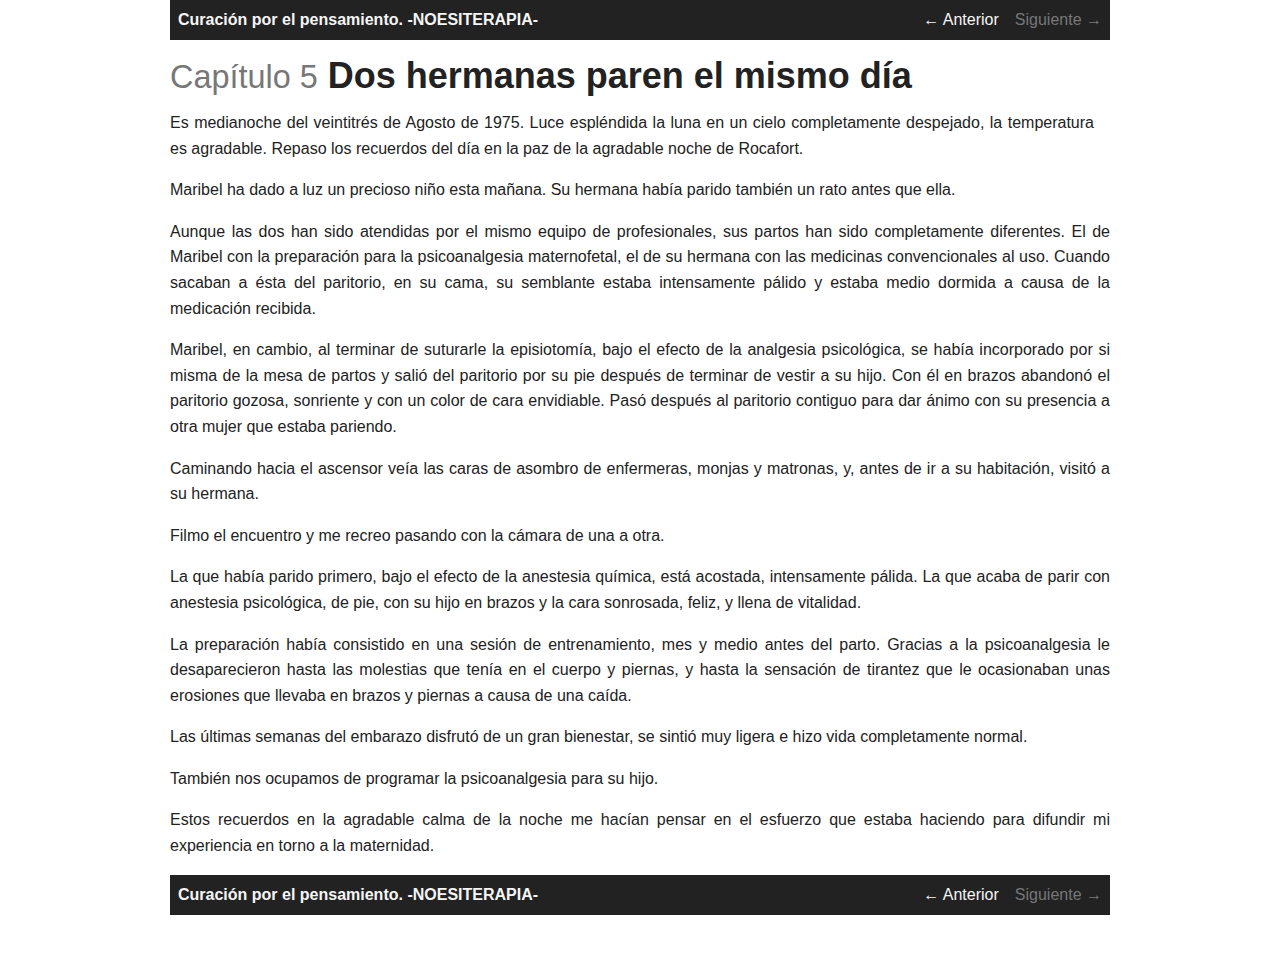
<file: capitulo-5.html>
<!doctype html>
<html lang="es">
<head>
    <meta http-equiv="Content-Type" content="text/html; charset=utf-8">
    <meta name="author" content="DR. ÁNGEL ESCUDERO JUAN" />
    <meta name="date" content="30/01/2019"/>
    <meta name="generator" content="easybook 4.8"/>

    <title>Dos hermanas paren el mismo día | Curación por el pensamiento. -NOESITERAPIA-</title>

    <link rel="stylesheet" href="./css/easybook.css" />

</head>

<body class="item item:chapter"><div class="container">


<ul class="chunk_nav">
    <li class="index"><a href="./index.html">Curación por el pensamiento. -NOESITERAPIA-</a></li>

    <li class="nav">
        <div class="previous">
                            <a href="./capitulo-4.html"><span>&larr;</span> Anterior</a>
                    </div>

        <div class="next">
                            Siguiente <span>&rarr;</span>
                    </div>
    </li>
</ul>


<h1 id="capitulo-5"><span>Capítulo 5</span> Dos hermanas paren el mismo día</h1>

<ul id="chunk_toc">
            <li class="level-1">
            <span></span>
            <a href="#dos-hermanas-paren-el-mismo-dia">Dos hermanas paren el mismo día</a>
        </li>
    </ul>

<p>Es medianoche del veintitrés de Agosto de 1975. Luce espléndida la
luna en un cielo completamente despejado, la temperatura es
agradable. Repaso los recuerdos del día en la paz de la agradable
noche de Rocafort.</p>

<p>Maribel ha dado a luz un precioso niño esta mañana. Su hermana
había parido también un rato antes que ella.</p>

<p>Aunque las dos han sido atendidas por el mismo equipo de
profesionales, sus partos han sido completamente diferentes. El de
Maribel con la preparación para la psicoanalgesia maternofetal, el de
su hermana con las medicinas convencionales al uso. Cuando sacaban
a ésta del paritorio, en su cama, su semblante estaba intensamente
pálido y estaba medio dormida a causa de la medicación recibida.</p>

<p>Maribel, en cambio, al terminar de suturarle la episiotomía, bajo el
efecto de la analgesia psicológica, se había incorporado por si misma
de la mesa de partos y salió del paritorio por su pie después de
terminar de vestir a su hijo. Con él en brazos abandonó el paritorio
gozosa, sonriente y con un color de cara envidiable. Pasó después al
paritorio contiguo para dar ánimo con su presencia a otra mujer que
estaba pariendo.</p>

<p>Caminando hacia el ascensor veía las caras de asombro de enfermeras,
monjas y matronas, y, antes de ir a su habitación, visitó a su hermana.</p>

<p>Filmo el encuentro y me recreo pasando con la cámara de una a otra.</p>

<p>La que había parido primero, bajo el efecto de la anestesia química,
está acostada, intensamente pálida. La que acaba de parir con
anestesia psicológica, de pie, con su hijo en brazos y la cara
sonrosada, feliz, y llena de vitalidad.</p>

<p>La preparación había consistido en una sesión de entrenamiento,
mes y medio antes del parto. Gracias a la psicoanalgesia le
desaparecieron hasta las molestias que tenía en el cuerpo y piernas,
y hasta la sensación de tirantez que le ocasionaban unas erosiones
que llevaba en brazos y piernas a causa de una caída.</p>

<p>Las últimas semanas del embarazo disfrutó de un gran bienestar, se
sintió muy ligera e hizo vida completamente normal.</p>

<p>También nos ocupamos de programar la psicoanalgesia para su hijo.</p>

<p>Estos recuerdos en la agradable calma de la noche me hacían pensar
en el esfuerzo que estaba haciendo para difundir mi experiencia en
torno a la maternidad.</p>


<ul class="chunk_nav">
    <li class="index"><a href="./index.html">Curación por el pensamiento. -NOESITERAPIA-</a></li>

    <li class="nav">
        <div class="previous">
                            <a href="./capitulo-4.html"><span>&larr;</span> Anterior</a>
                    </div>

        <div class="next">
                            Siguiente <span>&rarr;</span>
                    </div>
    </li>
</ul>


</div></body>
</html>
</file>
<file: css/easybook.css>
/*

                     |              |    
 ,---.,---.,---.,   .|---.,---.,---.|__/ 
 |---',---|`---.|   ||   ||   ||   ||  \ 
 `---'`---^`---'`---|`---'`---'`---'`   `
                `---'


  Theme name:   Clean (simple and minimalistic)
  Author:       javier.eguiluz@gmail.com
  Last updated: 12 / July / 2012
*/


/* Normalize styles
   ========================================================================= */
/* copied from http://github.com/necolas/normalize.css - 2012-03-06T10:21 UTC */

article,
aside,
details,
figcaption,
figure,
footer,
header,
hgroup,
nav,
section,
summary {
    display: block;
}

audio,
canvas,
video {
    display: inline-block;
    *display: inline;
    *zoom: 1;
}

audio:not([controls]) {
    display: none;
    height: 0;
}

[hidden] {
    display: none;
}

html {
    font-size: 100%; /* 1 */
    -webkit-text-size-adjust: 100%; /* 2 */
    -ms-text-size-adjust: 100%; /* 2 */
}

html,
button,
input,
select,
textarea {
    font-family: sans-serif;
}

body {
    margin: 0;
}

a:focus {
    outline: thin dotted;
}

a:hover,
a:active {
    outline: 0;
}

h1 {
    font-size: 2em;
    margin: 0.67em 0;
}

h2 {
    font-size: 1.5em;
    margin: 0.83em 0;
}

h3 {
    font-size: 1.17em;
    margin: 1em 0;
}

h4 {
    font-size: 1em;
    margin: 1.33em 0;
}

h5 {
    font-size: 0.83em;
    margin: 1.67em 0;
}

h6 {
    font-size: 0.75em;
    margin: 2.33em 0;
}

abbr[title] {
    border-bottom: 1px dotted;
}

b,
strong {
    font-weight: bold;
}

blockquote {
    margin: 1em 40px;
    text-align: justify;
    text-justify: inter-word;
}

dfn {
    font-style: italic;
}

mark {
    background: #ff0;
    color: #000;
}

p,
pre {
    margin: 1em 0;
    text-align: justify;
    text-justify: inter-word;
}

pre,
code,
kbd,
samp {
    font-family: monospace, serif;
    _font-family: 'courier new', monospace;
    font-size: 1em;
}

pre {
    white-space: pre;
    white-space: pre-wrap;
    word-wrap: break-word;
}

q {
    quotes: none;
}

q:before,
q:after {
    content: '';
    content: none;
}

small {
    font-size: 75%;
}

sub,
sup {
    font-size: 75%;
    line-height: 0;
    position: relative;
    vertical-align: baseline;
}

sup {
    top: -0.5em;
}

sub {
    bottom: -0.25em;
}

dl,
menu,
ol,
ul {
    margin: 1em 0;
}

dd {
    margin: 0 0 0 40px;
}

menu,
ol,
ul {
    padding: 0 0 0 40px;
}

nav ul,
nav ol {
    list-style: none;
    list-style-image: none;
}

img {
    border: 0;
    -ms-interpolation-mode: bicubic;
}

svg:not(:root) {
    overflow: hidden;
}

figure {
    margin: 0;
}

form {
    margin: 0;
}

fieldset {
    border: 1px solid #c0c0c0;
    margin: 0 2px;
    padding: 0.35em 0.625em 0.75em;
}

legend {
    border: 0;
    padding: 0;
    white-space: normal;
    *margin-left: -7px;
}

button,
input,
select,
textarea {
    font-size: 100%;
    margin: 0;
    vertical-align: baseline;
    *vertical-align: middle;
}

button,
input {
    line-height: normal;
}

button,
input[type="button"],
input[type="reset"],
input[type="submit"] {
    cursor: pointer;
    -webkit-appearance: button;
    *overflow: visible;
}

button[disabled],
input[disabled] {
    cursor: default;
}

input[type="checkbox"],
input[type="radio"] {
    box-sizing: border-box;
    padding: 0;
    *height: 13px;
    *width: 13px;
}

input[type="search"] {
    -webkit-appearance: textfield;
    -moz-box-sizing: content-box;
    -webkit-box-sizing: content-box;
    box-sizing: content-box;
}

input[type="search"]::-webkit-search-decoration,
input[type="search"]::-webkit-search-cancel-button {
    -webkit-appearance: none;
}

button::-moz-focus-inner,
input::-moz-focus-inner {
    border: 0;
    padding: 0;
}

textarea {
    overflow: auto;
    vertical-align: top;
}

table {
    border-collapse: collapse;
    border-spacing: 0;
}

/* Common classes for image alignment
   ========================================================================= */
.left {
    float: left;
    margin: 0 1em 1em 0;
}
.right {
    float: right;
    margin: 0 0 1em 1em;
}
.center {
    display: block;
    text-align: center;
}


/* Base styles
   ========================================================================= */

body {
    background: #FFF;
    color: #222;
    font: 16px/1.6 "Helvetica Neue", Arial, sans-serif;
}

/* --- links --------------------------------------------------------------- */
a, a:visited {
    color: #152DC6;
    text-decoration: underline;
}
a:hover {
    text-decoration: none;
}

/* --- headings ------------------------------------------------------------ */
h1, h2, h3, h4, h5, h6 {
    line-height: 1;
    margin: 1em 0 .25em 0;
}

h1 { font-size: 24px; }
h2 { font-size: 21px; }
h3 { font-size: 18px; }
h4 { font-size: 14px; }
h5 { font-size: 14px; }
h6 { font-size: 14px; }

h1 + p, h2 + p, h3 + p, h4 + p, h5 + p, h6 + p {
    margin-top: .25em;
}

/* --- lists --------------------------------------------------------------- */
ul, ol {
    list-style-type: disc;
    margin: 1em 0 1em 1em;
    padding: 0 0 0 1.5em;
}

ol {
    list-style-type: decimal;
}

ul li, ol li {
    margin: .5em 0;
}

/* --- images -------------------------------------------------------------- */
img {
    max-width: 940px;
}

/* --- tables -------------------------------------------------------------- */
table {
    margin-bottom: 1em;
    max-width: 100%;
    width: 100%;
}
table thead {
    border-bottom: 2px solid #777;
}
table th, table td {
    padding: .5em;
    line-height: 1.4;
    text-align: left;
}
table th {
    font-weight: bold;
    vertical-align: bottom;
}
table td {
    border-bottom: 1px solid #DDD;
    vertical-align: top;
}
table tr:last-child td {
    border-bottom: 0;
}
table thead th + th,
table tbody th + td,
table td + td {
    border-left: 1px solid #DDD;
}
table tbody + tbody {
    border-top: 2px solid #777;
}

/* --- code and code listings ---------------------------------------------- */
code, pre {
    font-family: Menlo, Monaco, Consolas, Inconsolata, monospace;
    font-size: 90%;
    padding: 0 3px 2px;
}

code {
    border: 1px solid #E1E1E8;
    line-height: 1.6em;
    padding: 3px 4px;
}

pre {
    border-left: 1px solid #DDD;
    margin: 0 0 1em;
    padding: 0 0 0 1em;
    white-space: pre;
    white-space: pre-wrap;
}

pre code {
    border: none;
    color: #222;
    padding: 0;
}

h1 code, h2 code, h3 code, h4 code, h5 code, h6 code {
    font-weight: normal;
}

div.cli pre {
    border-left-color: #777;
}

/* Layout
   ========================================================================= */

/* inspired by Twitter Bootstrap */
.container {
  width: 940px;
  margin-left: auto;
  margin-right: auto;
  *zoom: 1;
}
.container:before, .container:after {
  display: table;
  content: "";
}
.container:after {
  clear: both;
}

/* Code listings
   ========================================================================= */
div.code pre br {
    display: none;
}
/* keywords */
.kw0, .kw1, .kw2, .kw3, .kw4, .kw5, .kw6 {
    color: #2100D5;
}
/* comments, .comulti = multiline comment */
.co0, .co1, .co2, .co3, .co4, .coMULTI,
div.html .sc-1     /* HTML comments */
{
    color: #007800;
}
/* escape chars, .es_h = escape char hard quotes */
.es0, .es1, .es2, .es3, .es4, .es5, .es6, .es_h {
    color: #000;
}
/* brackets */
.br1, .br2 {
    color: #000;
}
/* symbols '(', ')', '[', ']', '{', '}', '!', '@', '%', '&', '|', '/', */
.sy0, .sy1 {
    color: #000;
}
/* brackets */
.br1, .br2 {
    color: #000;
}
/* strings, .st_h = string hard quotes */
.st0, .st1, .st2, .st_h {
    color: #D90000;
}
/* numbers */
.nu0 {
    color: #2100D5;
}
/* methods */
.me1, .me2 {
    color: #000;
}
/* scripts */
.sc0, .sc1, .sc2, .sc3, .sc4, .sc5 {
    color: #000;
}
/* regexps */
.re0, .re1, .re2 {
    color: #000;
}

div.php .kw3,                 /* PHP built-in functions */
div.html .kw3,                /* HTML tag attributes */
div.twig .re0 .me1            /* Twig object.property (property only) */
{
    color: #641F9D;
}
div.php .re0,                  /* PHP variables */
div.yaml .co3, div.yaml .co4,  /* YAML keys */
div.yaml .re0,                 /* YAML underscored keys */
div.ini .re0,                  /* INI brackets */
div.twig .re0                  /* Twig object.property (object only) */
{
    color: #BC0092;
}
div.yaml .co2                  /* YAML directives */
{
    color: #D90000;
}

/* Book items
   ========================================================================= */

/* --- common -------------------------------------------------------------- */
.item {
    border-bottom: medium solid #DDD;
    margin-bottom: 2em;
    padding-bottom: 2em;
}

.item #chunk_toc {
    border: solid #777;
    border-width: 2px 0;
    float: right;
    list-style: none;
    margin: 1em 0 1em 1em;
    padding: .5em 0;
    max-width: 235px;
}
.item #chunk_toc li span {
    padding-right: .25em;
}
.item #chunk_toc .level-1 {
    display: none;
}

.item .chunk_nav {
    background: #222;
    color: #777;
    height: 40px;
    list-style: none;
    margin: 0;
    padding: 0;
}
.item .chunk_nav li {
    float: left;
    line-height: 40px;
    margin: 0;
}
.item .chunk_nav a {
    color: #F5F5F5;
    padding: .5em;
    text-decoration: none;
}
.item .chunk_nav a:hover {
    text-decoration: underline;
}
.item .chunk_nav .nav {
    float: right;
}
.item .chunk_nav .index {
    font-weight: bold;
}
.item .chunk_nav .nav .previous,
.item .chunk_nav .nav .next {
    float: left;
    padding: 0 .5em 0 0;
}

/* --- item:cover ---------------------------------------------------------- */
.item\:cover {
    border-bottom: thick solid #777;
    color: #222;
    margin-bottom: .5em;
    padding: 2.5em 2.5em 1.75em 0;
}
.item\:cover h1 {
    font-size: 72px;
    line-height: 1.1;
    letter-spacing: -2px;
    margin: 2em 2em 0 0;
}
.item\:cover h2 {
    color: #777;
    font-size: 36px;
    font-weight: normal;
    margin-top: .5em;
}

/* --- item:title ---------------------------------------------------------- */
.item\:cover + .item\:title {
    display: none;
}
.item\:title h1,
.item\:title h2,
.item\:title h3 {
    font-weight: normal;
    text-align: center;
}
.item\:title h1 {
    font-size: 36px;
    line-height: 1.1;
    letter-spacing: -2pt;
    margin-top: 1em;
    margin-bottom: 0;
}
.item\:title h2 {
    font-size: 24px;
    margin-top: .5em;
}
.item\:title h3 {
    font-size: 18px;
    font-style: italic;
    margin-top: 1em;
}

/* --- item:dedication ----------------------------------------------------- */
.item\:dedication {
    font-style: italic;
    text-align: center;
}

/* --- item:toc ------------------------------------------------------------ */
.item\:toc {
    margin-bottom: 2em;
    padding-left: 0;
}

.item\:toc h1 {
    font-size: 36px;
    margin-bottom: .5em;
}

.item\:toc ul {
    list-style-type: none;
    margin: 0;
    padding: 0;
    -moz-column-count: 2;
    -moz-column-gap: 3em;
    -moz-column-rule: 1px solid #DDD;
    -webkit-column-count: 2;
    -webkit-column-gap: 3em;
    -webkit-column-rule: 1px solid #DDD;
}

.item\:toc ul li,
.item\:toc ul li a {
    font-size: 16px;
    line-height: 1.2;
    text-decoration: none;
}
.item\:toc ul li a {
    color: #152DC6;
}
.item\:toc ul li a:hover {
    color: #152DC6 !important;
    text-decoration: underline;
}
.item\:toc ul li.level-1,
.item\:toc ul li.level-1 a {
    color: #222;
    font-size: 21px;
    font-weight: bold;
}
.item\:toc ul li span {
    color: #777;
    padding-right: .3em;
}
.item\:toc ul li.level-1 span {
    font-weight: normal;
}

.item\:toc ul li.level-2 {
    margin-left: 1em;
}
.item\:toc ul li.level-3,
.item\:toc ul li.level-4,
.item\:toc ul li.level-5,
.item\:toc ul li.level-6 {
    margin-left: 3em;
}

/* --- item:lot, item:lof -------------------------------------------------- */
.item\:lof ul,
.item\:lot ul {
    list-style-type: none;
    margin: 0;
    padding: 0;
}

.item\:lof ul a,
.item\:lot ul a {
    text-decoration: none;
}

.item\:lof ul li span,
.item\:lot ul li span {
    padding-right: .3em;
}

/* --- item:chapter -------------------------------------------------------- */
.item\:chapter {
    border-bottom: 0;
}

.item\:chapter h1 { font-size: 36px; margin-top: .5em; }
.item\:chapter h2 { font-size: 24px; }
.item\:chapter h3 { font-size: 21px; }
.item\:chapter h4 { font-size: 16px; }
.item\:chapter h5 { font-size: 14px; }
.item\:chapter h6 { font-size: 14px; }

.item\:chapter h1 + h2,
.item\:chapter h2 + h3,
.item\:chapter h3 + h4,
.item\:chapter h4 + h5,
.item\:chapter h5 + h6 {
    margin-top: 1em;
}

.item\:chapter h1 span {
    color: #777;
    font-size: 90%;
    font-weight: normal;
    padding-bottom: .25em;
}

/* --- item:appendix ------------------------------------------------------- */
.item\:appendix {
    border-bottom: 0;
}

.item\:appendix h1 { font-size: 36px; margin-top: .5em; }
.item\:appendix h2 { font-size: 24px; }
.item\:appendix h3 { font-size: 21px; }
.item\:appendix h4 { font-size: 16px; }
.item\:appendix h5 { font-size: 14px; }
.item\:appendix h6 { font-size: 14px; }

.item\:appendix h1 + h2,
.item\:appendix h2 + h3,
.item\:appendix h3 + h4,
.item\:appendix h4 + h5,
.item\:appendix h5 + h6 {
    margin-top: 1em;
}

.item\:appendix h1 span {
    color: #777;
    font-size: 90%;
    font-weight: normal;
    padding-bottom: .25em;
}

/* --- item:part ----------------------------------------------------------- */
.item\:part {
    border: solid #777;
    border-width: medium 0;
    padding: 0;
}

.item\:toc + .item\:part,
.item\:lof + .item\:part,
.item\:lot + .item\:part,
.item\:chapter + .item\:part,
.item\:appendix + .item\:part {
    margin-top: -2em;
}

.item\:part h1 {
    font-size: 48px;
    margin: 0;
    padding: 1em 0;
}
.item\:part h1 span {
    color: #777;
    font-size: 90%;
    font-weight: normal;
    padding-bottom: .25em;
}

/* Responsive
   ========================================================================= */

/* inspired by Twitter Bootstrap */
/* Landscape phones and down */
@media (max-width: 480px) {
    .item\:toc {
        padding-left: .5em !important;
    }
    .item\:toc h1 {
        display: none;
    }
    .item\:toc ul {
        margin: 0 !important;
        -moz-column-count: 1;
        -webkit-column-count: 1;
    }

    .item .chunk_nav .index {
        display: none;
    }
    .item .chunk_nav .nav {
        float: none;
    }
    .item .chunk_nav .nav .previous {
        float: left;
    }
    .item .chunk_nav .nav .next {
        float: right;
    }
}
 
/* Landscape phone to portrait tablet */
@media (max-width: 768px) {
    .item\:cover {
        margin-bottom: 1em;
        padding: 1.5em 0;
    }
    .item\:cover h1 {
        font-size: 48px;
        letter-spacing: -1px;
        margin: 0;
    }
    .item\:cover h2 {
        font-size: 24px;
    }

    .item\:toc h1 {
        font-size: 24px;
    }
    .item\:toc ul {
        -moz-column-count: 1;
        -webkit-column-count: 1;
    }

    .item #chunk_toc {
        border: none;
        float: none;
        margin: .5em 0;
        padding: 0;
        max-width: 100%;
    }

    .item\:part h1,
    .item\:chapter h1,
    .item\:appendix h1 {
        font-size: 28px;
    }
    .item\:chapter h2,
    .item\:chapter h3,
    .item\:chapter h4,
    .item\:chapter h5,
    .item\:chapter h6,
    .item\:appendix h2,
    .item\:appendix h3,
    .item\:appendix h4,
    .item\:appendix h5,
    .item\:appendix h6 {
        font-size: 24px;
    }
    .item\:part h1 span {
        font-size: 28px;
        font-weight: normal;
        padding: 0;
        position: static;
    }
    .item\:chapter h1 span,
    .item\:appendix h1 span {
        display: inline;
        font-size: 28px;
        font-weight: normal;
    }
}
 
 /* Portrait tablet to landscape and desktop */
@media (min-width: 768px) and (max-width: 940px) {
}
 
/* Large desktop */
@media (min-width: 1200px) {
}

@media (max-width: 940px) {
    .container {
        width: auto;
        padding: 0 20px;
    }
}
</file>
